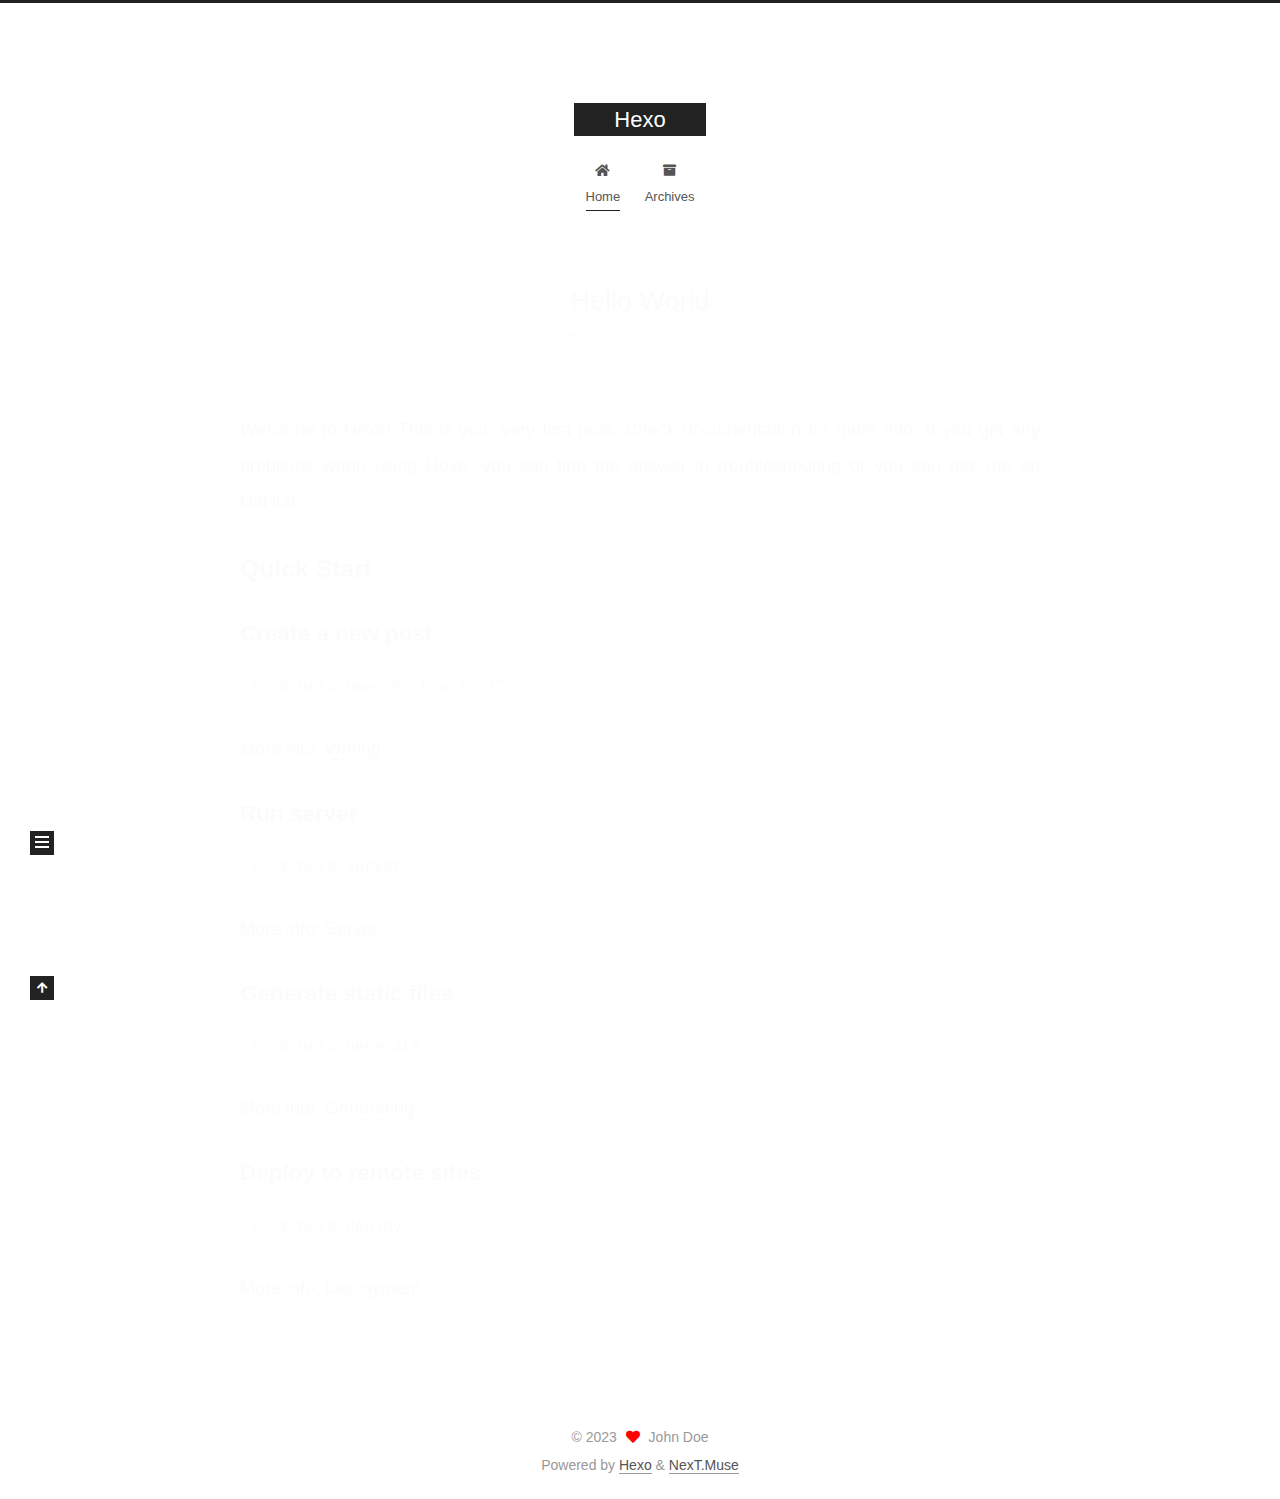
<file: index.html>
<!DOCTYPE html>
<html lang="en">
<head>
  <meta charset="UTF-8">
<meta name="viewport" content="width=device-width, initial-scale=1, maximum-scale=2">
<meta name="theme-color" content="#222">
<meta name="generator" content="Hexo 6.3.0">
  <link rel="apple-touch-icon" sizes="180x180" href="/images/apple-touch-icon-next.png">
  <link rel="icon" type="image/png" sizes="32x32" href="/images/favicon-32x32-next.png">
  <link rel="icon" type="image/png" sizes="16x16" href="/images/favicon-16x16-next.png">
  <link rel="mask-icon" href="/images/logo.svg" color="#222">

<link rel="stylesheet" href="/css/main.css">


<link rel="stylesheet" href="/lib/font-awesome/css/all.min.css">

<script id="hexo-configurations">
    var NexT = window.NexT || {};
    var CONFIG = {"hostname":"example.com","root":"/","scheme":"Muse","version":"7.8.0","exturl":false,"sidebar":{"position":"left","display":"post","padding":18,"offset":12,"onmobile":false},"copycode":{"enable":false,"show_result":false,"style":null},"back2top":{"enable":true,"sidebar":false,"scrollpercent":false},"bookmark":{"enable":false,"color":"#222","save":"auto"},"fancybox":false,"mediumzoom":false,"lazyload":false,"pangu":false,"comments":{"style":"tabs","active":null,"storage":true,"lazyload":false,"nav":null},"algolia":{"hits":{"per_page":10},"labels":{"input_placeholder":"Search for Posts","hits_empty":"We didn't find any results for the search: ${query}","hits_stats":"${hits} results found in ${time} ms"}},"localsearch":{"enable":false,"trigger":"auto","top_n_per_article":1,"unescape":false,"preload":false},"motion":{"enable":true,"async":false,"transition":{"post_block":"fadeIn","post_header":"slideDownIn","post_body":"slideDownIn","coll_header":"slideLeftIn","sidebar":"slideUpIn"}}};
  </script>

  <meta property="og:type" content="website">
<meta property="og:title" content="Hexo">
<meta property="og:url" content="http://example.com/index.html">
<meta property="og:site_name" content="Hexo">
<meta property="og:locale" content="en_US">
<meta property="article:author" content="John Doe">
<meta name="twitter:card" content="summary">

<link rel="canonical" href="http://example.com/">


<script id="page-configurations">
  // https://hexo.io/docs/variables.html
  CONFIG.page = {
    sidebar: "",
    isHome : true,
    isPost : false,
    lang   : 'en'
  };
</script>

  <title>Hexo</title>
  






  <noscript>
  <style>
  .use-motion .brand,
  .use-motion .menu-item,
  .sidebar-inner,
  .use-motion .post-block,
  .use-motion .pagination,
  .use-motion .comments,
  .use-motion .post-header,
  .use-motion .post-body,
  .use-motion .collection-header { opacity: initial; }

  .use-motion .site-title,
  .use-motion .site-subtitle {
    opacity: initial;
    top: initial;
  }

  .use-motion .logo-line-before i { left: initial; }
  .use-motion .logo-line-after i { right: initial; }
  </style>
</noscript>

</head>

<body itemscope itemtype="http://schema.org/WebPage">
  <div class="container use-motion">
    <div class="headband"></div>

    <header class="header" itemscope itemtype="http://schema.org/WPHeader">
      <div class="header-inner"><div class="site-brand-container">
  <div class="site-nav-toggle">
    <div class="toggle" aria-label="Toggle navigation bar">
      <span class="toggle-line toggle-line-first"></span>
      <span class="toggle-line toggle-line-middle"></span>
      <span class="toggle-line toggle-line-last"></span>
    </div>
  </div>

  <div class="site-meta">

    <a href="/" class="brand" rel="start">
      <span class="logo-line-before"><i></i></span>
      <h1 class="site-title">Hexo</h1>
      <span class="logo-line-after"><i></i></span>
    </a>
  </div>

  <div class="site-nav-right">
    <div class="toggle popup-trigger">
    </div>
  </div>
</div>




<nav class="site-nav">
  <ul id="menu" class="main-menu menu">
        <li class="menu-item menu-item-home">

    <a href="/" rel="section"><i class="fa fa-home fa-fw"></i>Home</a>

  </li>
        <li class="menu-item menu-item-archives">

    <a href="/archives/" rel="section"><i class="fa fa-archive fa-fw"></i>Archives</a>

  </li>
  </ul>
</nav>




</div>
    </header>

    
  <div class="back-to-top">
    <i class="fa fa-arrow-up"></i>
    <span>0%</span>
  </div>


    <main class="main">
      <div class="main-inner">
        <div class="content-wrap">
          

          <div class="content index posts-expand">
            
      
  
  
  <article itemscope itemtype="http://schema.org/Article" class="post-block" lang="en">
    <link itemprop="mainEntityOfPage" href="http://example.com/2023/04/06/hello-world/">

    <span hidden itemprop="author" itemscope itemtype="http://schema.org/Person">
      <meta itemprop="image" content="/images/avatar.gif">
      <meta itemprop="name" content="John Doe">
      <meta itemprop="description" content="">
    </span>

    <span hidden itemprop="publisher" itemscope itemtype="http://schema.org/Organization">
      <meta itemprop="name" content="Hexo">
    </span>
      <header class="post-header">
        <h2 class="post-title" itemprop="name headline">
          
            <a href="/2023/04/06/hello-world/" class="post-title-link" itemprop="url">Hello World</a>
        </h2>

        <div class="post-meta">
            <span class="post-meta-item">
              <span class="post-meta-item-icon">
                <i class="far fa-calendar"></i>
              </span>
              <span class="post-meta-item-text">Posted on</span>

              <time title="Created: 2023-04-06 21:07:30" itemprop="dateCreated datePublished" datetime="2023-04-06T21:07:30+08:00">2023-04-06</time>
            </span>

          

        </div>
      </header>

    
    
    
    <div class="post-body" itemprop="articleBody">

      
          <p>Welcome to <a target="_blank" rel="noopener" href="https://hexo.io/">Hexo</a>! This is your very first post. Check <a target="_blank" rel="noopener" href="https://hexo.io/docs/">documentation</a> for more info. If you get any problems when using Hexo, you can find the answer in <a target="_blank" rel="noopener" href="https://hexo.io/docs/troubleshooting.html">troubleshooting</a> or you can ask me on <a target="_blank" rel="noopener" href="https://github.com/hexojs/hexo/issues">GitHub</a>.</p>
<h2 id="Quick-Start"><a href="#Quick-Start" class="headerlink" title="Quick Start"></a>Quick Start</h2><h3 id="Create-a-new-post"><a href="#Create-a-new-post" class="headerlink" title="Create a new post"></a>Create a new post</h3><figure class="highlight bash"><table><tr><td class="gutter"><pre><span class="line">1</span><br></pre></td><td class="code"><pre><span class="line">$ hexo new <span class="string">&quot;My New Post&quot;</span></span><br></pre></td></tr></table></figure>

<p>More info: <a target="_blank" rel="noopener" href="https://hexo.io/docs/writing.html">Writing</a></p>
<h3 id="Run-server"><a href="#Run-server" class="headerlink" title="Run server"></a>Run server</h3><figure class="highlight bash"><table><tr><td class="gutter"><pre><span class="line">1</span><br></pre></td><td class="code"><pre><span class="line">$ hexo server</span><br></pre></td></tr></table></figure>

<p>More info: <a target="_blank" rel="noopener" href="https://hexo.io/docs/server.html">Server</a></p>
<h3 id="Generate-static-files"><a href="#Generate-static-files" class="headerlink" title="Generate static files"></a>Generate static files</h3><figure class="highlight bash"><table><tr><td class="gutter"><pre><span class="line">1</span><br></pre></td><td class="code"><pre><span class="line">$ hexo generate</span><br></pre></td></tr></table></figure>

<p>More info: <a target="_blank" rel="noopener" href="https://hexo.io/docs/generating.html">Generating</a></p>
<h3 id="Deploy-to-remote-sites"><a href="#Deploy-to-remote-sites" class="headerlink" title="Deploy to remote sites"></a>Deploy to remote sites</h3><figure class="highlight bash"><table><tr><td class="gutter"><pre><span class="line">1</span><br></pre></td><td class="code"><pre><span class="line">$ hexo deploy</span><br></pre></td></tr></table></figure>

<p>More info: <a target="_blank" rel="noopener" href="https://hexo.io/docs/one-command-deployment.html">Deployment</a></p>

      
    </div>

    
    
    
      <footer class="post-footer">
        <div class="post-eof"></div>
      </footer>
  </article>
  
  
  


  



          </div>
          

<script>
  window.addEventListener('tabs:register', () => {
    let { activeClass } = CONFIG.comments;
    if (CONFIG.comments.storage) {
      activeClass = localStorage.getItem('comments_active') || activeClass;
    }
    if (activeClass) {
      let activeTab = document.querySelector(`a[href="#comment-${activeClass}"]`);
      if (activeTab) {
        activeTab.click();
      }
    }
  });
  if (CONFIG.comments.storage) {
    window.addEventListener('tabs:click', event => {
      if (!event.target.matches('.tabs-comment .tab-content .tab-pane')) return;
      let commentClass = event.target.classList[1];
      localStorage.setItem('comments_active', commentClass);
    });
  }
</script>

        </div>
          
  
  <div class="toggle sidebar-toggle">
    <span class="toggle-line toggle-line-first"></span>
    <span class="toggle-line toggle-line-middle"></span>
    <span class="toggle-line toggle-line-last"></span>
  </div>

  <aside class="sidebar">
    <div class="sidebar-inner">

      <ul class="sidebar-nav motion-element">
        <li class="sidebar-nav-toc">
          Table of Contents
        </li>
        <li class="sidebar-nav-overview">
          Overview
        </li>
      </ul>

      <!--noindex-->
      <div class="post-toc-wrap sidebar-panel">
      </div>
      <!--/noindex-->

      <div class="site-overview-wrap sidebar-panel">
        <div class="site-author motion-element" itemprop="author" itemscope itemtype="http://schema.org/Person">
  <p class="site-author-name" itemprop="name">John Doe</p>
  <div class="site-description" itemprop="description"></div>
</div>
<div class="site-state-wrap motion-element">
  <nav class="site-state">
      <div class="site-state-item site-state-posts">
          <a href="/archives/">
        
          <span class="site-state-item-count">1</span>
          <span class="site-state-item-name">posts</span>
        </a>
      </div>
  </nav>
</div>



      </div>

    </div>
  </aside>
  <div id="sidebar-dimmer"></div>


      </div>
    </main>

    <footer class="footer">
      <div class="footer-inner">
        

        

<div class="copyright">
  
  &copy; 
  <span itemprop="copyrightYear">2023</span>
  <span class="with-love">
    <i class="fa fa-heart"></i>
  </span>
  <span class="author" itemprop="copyrightHolder">John Doe</span>
</div>
  <div class="powered-by">Powered by <a href="https://hexo.io/" class="theme-link" rel="noopener" target="_blank">Hexo</a> & <a href="https://muse.theme-next.org/" class="theme-link" rel="noopener" target="_blank">NexT.Muse</a>
  </div>

        








      </div>
    </footer>
  </div>

  
  <script src="/lib/anime.min.js"></script>
  <script src="/lib/velocity/velocity.min.js"></script>
  <script src="/lib/velocity/velocity.ui.min.js"></script>

<script src="/js/utils.js"></script>

<script src="/js/motion.js"></script>


<script src="/js/schemes/muse.js"></script>


<script src="/js/next-boot.js"></script>




  















  

  

</body>
</html>
</file>
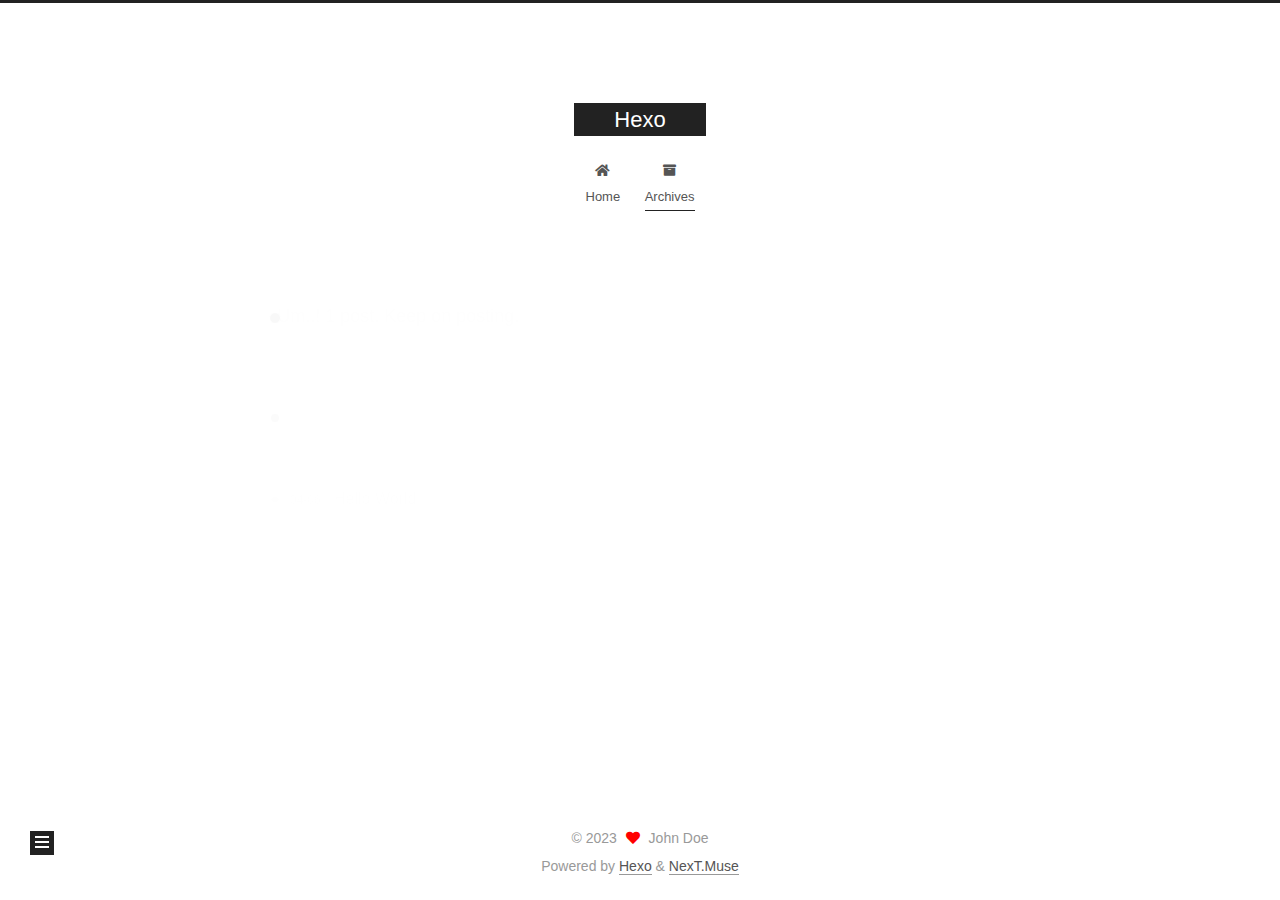
<file: archives/index.html>
<!DOCTYPE html>
<html lang="en">
<head>
  <meta charset="UTF-8">
<meta name="viewport" content="width=device-width, initial-scale=1, maximum-scale=2">
<meta name="theme-color" content="#222">
<meta name="generator" content="Hexo 6.3.0">
  <link rel="apple-touch-icon" sizes="180x180" href="/images/apple-touch-icon-next.png">
  <link rel="icon" type="image/png" sizes="32x32" href="/images/favicon-32x32-next.png">
  <link rel="icon" type="image/png" sizes="16x16" href="/images/favicon-16x16-next.png">
  <link rel="mask-icon" href="/images/logo.svg" color="#222">

<link rel="stylesheet" href="/css/main.css">


<link rel="stylesheet" href="/lib/font-awesome/css/all.min.css">

<script id="hexo-configurations">
    var NexT = window.NexT || {};
    var CONFIG = {"hostname":"example.com","root":"/","scheme":"Muse","version":"7.8.0","exturl":false,"sidebar":{"position":"left","display":"post","padding":18,"offset":12,"onmobile":false},"copycode":{"enable":false,"show_result":false,"style":null},"back2top":{"enable":true,"sidebar":false,"scrollpercent":false},"bookmark":{"enable":false,"color":"#222","save":"auto"},"fancybox":false,"mediumzoom":false,"lazyload":false,"pangu":false,"comments":{"style":"tabs","active":null,"storage":true,"lazyload":false,"nav":null},"algolia":{"hits":{"per_page":10},"labels":{"input_placeholder":"Search for Posts","hits_empty":"We didn't find any results for the search: ${query}","hits_stats":"${hits} results found in ${time} ms"}},"localsearch":{"enable":false,"trigger":"auto","top_n_per_article":1,"unescape":false,"preload":false},"motion":{"enable":true,"async":false,"transition":{"post_block":"fadeIn","post_header":"slideDownIn","post_body":"slideDownIn","coll_header":"slideLeftIn","sidebar":"slideUpIn"}}};
  </script>

  <meta property="og:type" content="website">
<meta property="og:title" content="Hexo">
<meta property="og:url" content="http://example.com/archives/index.html">
<meta property="og:site_name" content="Hexo">
<meta property="og:locale" content="en_US">
<meta property="article:author" content="John Doe">
<meta name="twitter:card" content="summary">

<link rel="canonical" href="http://example.com/archives/">


<script id="page-configurations">
  // https://hexo.io/docs/variables.html
  CONFIG.page = {
    sidebar: "",
    isHome : false,
    isPost : false,
    lang   : 'en'
  };
</script>

  <title>Archive | Hexo</title>
  






  <noscript>
  <style>
  .use-motion .brand,
  .use-motion .menu-item,
  .sidebar-inner,
  .use-motion .post-block,
  .use-motion .pagination,
  .use-motion .comments,
  .use-motion .post-header,
  .use-motion .post-body,
  .use-motion .collection-header { opacity: initial; }

  .use-motion .site-title,
  .use-motion .site-subtitle {
    opacity: initial;
    top: initial;
  }

  .use-motion .logo-line-before i { left: initial; }
  .use-motion .logo-line-after i { right: initial; }
  </style>
</noscript>

</head>

<body itemscope itemtype="http://schema.org/WebPage">
  <div class="container use-motion">
    <div class="headband"></div>

    <header class="header" itemscope itemtype="http://schema.org/WPHeader">
      <div class="header-inner"><div class="site-brand-container">
  <div class="site-nav-toggle">
    <div class="toggle" aria-label="Toggle navigation bar">
      <span class="toggle-line toggle-line-first"></span>
      <span class="toggle-line toggle-line-middle"></span>
      <span class="toggle-line toggle-line-last"></span>
    </div>
  </div>

  <div class="site-meta">

    <a href="/" class="brand" rel="start">
      <span class="logo-line-before"><i></i></span>
      <h1 class="site-title">Hexo</h1>
      <span class="logo-line-after"><i></i></span>
    </a>
  </div>

  <div class="site-nav-right">
    <div class="toggle popup-trigger">
    </div>
  </div>
</div>




<nav class="site-nav">
  <ul id="menu" class="main-menu menu">
        <li class="menu-item menu-item-home">

    <a href="/" rel="section"><i class="fa fa-home fa-fw"></i>Home</a>

  </li>
        <li class="menu-item menu-item-archives">

    <a href="/archives/" rel="section"><i class="fa fa-archive fa-fw"></i>Archives</a>

  </li>
  </ul>
</nav>




</div>
    </header>

    
  <div class="back-to-top">
    <i class="fa fa-arrow-up"></i>
    <span>0%</span>
  </div>


    <main class="main">
      <div class="main-inner">
        <div class="content-wrap">
          

          <div class="content archive">
            

  
  
  
  <div class="post-block">
    <div class="posts-collapse">
      <div class="collection-title">
        <span class="collection-header">Um..! 1 post. Keep on posting.</span>
      </div>

      
    <div class="collection-year">
      <span class="collection-header">2023</span>
    </div>

  <article itemscope itemtype="http://schema.org/Article">
    <header class="post-header">

      <div class="post-meta">
        <time itemprop="dateCreated"
              datetime="2023-04-06T21:07:30+08:00"
              content="2023-04-06">
          04-06
        </time>
      </div>

      <div class="post-title">
          <a class="post-title-link" href="/2023/04/06/hello-world/" itemprop="url">
            <span itemprop="name">Hello World</span>
          </a>
      </div>

    </header>
  </article>


    </div>
  </div>
  
  
  

  



          </div>
          

<script>
  window.addEventListener('tabs:register', () => {
    let { activeClass } = CONFIG.comments;
    if (CONFIG.comments.storage) {
      activeClass = localStorage.getItem('comments_active') || activeClass;
    }
    if (activeClass) {
      let activeTab = document.querySelector(`a[href="#comment-${activeClass}"]`);
      if (activeTab) {
        activeTab.click();
      }
    }
  });
  if (CONFIG.comments.storage) {
    window.addEventListener('tabs:click', event => {
      if (!event.target.matches('.tabs-comment .tab-content .tab-pane')) return;
      let commentClass = event.target.classList[1];
      localStorage.setItem('comments_active', commentClass);
    });
  }
</script>

        </div>
          
  
  <div class="toggle sidebar-toggle">
    <span class="toggle-line toggle-line-first"></span>
    <span class="toggle-line toggle-line-middle"></span>
    <span class="toggle-line toggle-line-last"></span>
  </div>

  <aside class="sidebar">
    <div class="sidebar-inner">

      <ul class="sidebar-nav motion-element">
        <li class="sidebar-nav-toc">
          Table of Contents
        </li>
        <li class="sidebar-nav-overview">
          Overview
        </li>
      </ul>

      <!--noindex-->
      <div class="post-toc-wrap sidebar-panel">
      </div>
      <!--/noindex-->

      <div class="site-overview-wrap sidebar-panel">
        <div class="site-author motion-element" itemprop="author" itemscope itemtype="http://schema.org/Person">
  <p class="site-author-name" itemprop="name">John Doe</p>
  <div class="site-description" itemprop="description"></div>
</div>
<div class="site-state-wrap motion-element">
  <nav class="site-state">
      <div class="site-state-item site-state-posts">
          <a href="/archives/">
        
          <span class="site-state-item-count">1</span>
          <span class="site-state-item-name">posts</span>
        </a>
      </div>
  </nav>
</div>



      </div>

    </div>
  </aside>
  <div id="sidebar-dimmer"></div>


      </div>
    </main>

    <footer class="footer">
      <div class="footer-inner">
        

        

<div class="copyright">
  
  &copy; 
  <span itemprop="copyrightYear">2023</span>
  <span class="with-love">
    <i class="fa fa-heart"></i>
  </span>
  <span class="author" itemprop="copyrightHolder">John Doe</span>
</div>
  <div class="powered-by">Powered by <a href="https://hexo.io/" class="theme-link" rel="noopener" target="_blank">Hexo</a> & <a href="https://muse.theme-next.org/" class="theme-link" rel="noopener" target="_blank">NexT.Muse</a>
  </div>

        








      </div>
    </footer>
  </div>

  
  <script src="/lib/anime.min.js"></script>
  <script src="/lib/velocity/velocity.min.js"></script>
  <script src="/lib/velocity/velocity.ui.min.js"></script>

<script src="/js/utils.js"></script>

<script src="/js/motion.js"></script>


<script src="/js/schemes/muse.js"></script>


<script src="/js/next-boot.js"></script>




  















  

  

</body>
</html>
</file>
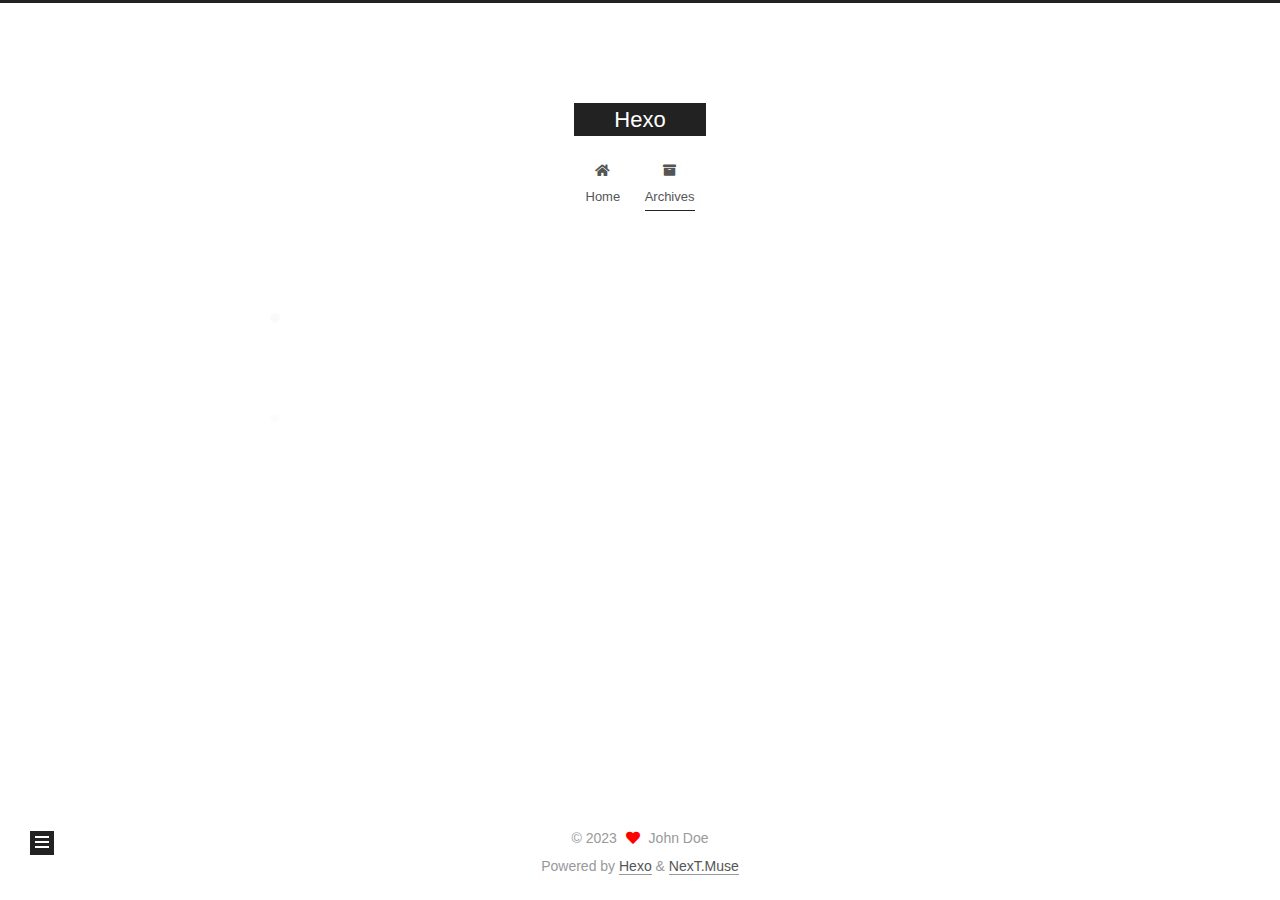
<file: archives/2023/index.html>
<!DOCTYPE html>
<html lang="en">
<head>
  <meta charset="UTF-8">
<meta name="viewport" content="width=device-width, initial-scale=1, maximum-scale=2">
<meta name="theme-color" content="#222">
<meta name="generator" content="Hexo 6.3.0">
  <link rel="apple-touch-icon" sizes="180x180" href="/images/apple-touch-icon-next.png">
  <link rel="icon" type="image/png" sizes="32x32" href="/images/favicon-32x32-next.png">
  <link rel="icon" type="image/png" sizes="16x16" href="/images/favicon-16x16-next.png">
  <link rel="mask-icon" href="/images/logo.svg" color="#222">

<link rel="stylesheet" href="/css/main.css">


<link rel="stylesheet" href="/lib/font-awesome/css/all.min.css">

<script id="hexo-configurations">
    var NexT = window.NexT || {};
    var CONFIG = {"hostname":"example.com","root":"/","scheme":"Muse","version":"7.8.0","exturl":false,"sidebar":{"position":"left","display":"post","padding":18,"offset":12,"onmobile":false},"copycode":{"enable":false,"show_result":false,"style":null},"back2top":{"enable":true,"sidebar":false,"scrollpercent":false},"bookmark":{"enable":false,"color":"#222","save":"auto"},"fancybox":false,"mediumzoom":false,"lazyload":false,"pangu":false,"comments":{"style":"tabs","active":null,"storage":true,"lazyload":false,"nav":null},"algolia":{"hits":{"per_page":10},"labels":{"input_placeholder":"Search for Posts","hits_empty":"We didn't find any results for the search: ${query}","hits_stats":"${hits} results found in ${time} ms"}},"localsearch":{"enable":false,"trigger":"auto","top_n_per_article":1,"unescape":false,"preload":false},"motion":{"enable":true,"async":false,"transition":{"post_block":"fadeIn","post_header":"slideDownIn","post_body":"slideDownIn","coll_header":"slideLeftIn","sidebar":"slideUpIn"}}};
  </script>

  <meta property="og:type" content="website">
<meta property="og:title" content="Hexo">
<meta property="og:url" content="http://example.com/archives/2023/index.html">
<meta property="og:site_name" content="Hexo">
<meta property="og:locale" content="en_US">
<meta property="article:author" content="John Doe">
<meta name="twitter:card" content="summary">

<link rel="canonical" href="http://example.com/archives/2023/">


<script id="page-configurations">
  // https://hexo.io/docs/variables.html
  CONFIG.page = {
    sidebar: "",
    isHome : false,
    isPost : false,
    lang   : 'en'
  };
</script>

  <title>Archive | Hexo</title>
  






  <noscript>
  <style>
  .use-motion .brand,
  .use-motion .menu-item,
  .sidebar-inner,
  .use-motion .post-block,
  .use-motion .pagination,
  .use-motion .comments,
  .use-motion .post-header,
  .use-motion .post-body,
  .use-motion .collection-header { opacity: initial; }

  .use-motion .site-title,
  .use-motion .site-subtitle {
    opacity: initial;
    top: initial;
  }

  .use-motion .logo-line-before i { left: initial; }
  .use-motion .logo-line-after i { right: initial; }
  </style>
</noscript>

</head>

<body itemscope itemtype="http://schema.org/WebPage">
  <div class="container use-motion">
    <div class="headband"></div>

    <header class="header" itemscope itemtype="http://schema.org/WPHeader">
      <div class="header-inner"><div class="site-brand-container">
  <div class="site-nav-toggle">
    <div class="toggle" aria-label="Toggle navigation bar">
      <span class="toggle-line toggle-line-first"></span>
      <span class="toggle-line toggle-line-middle"></span>
      <span class="toggle-line toggle-line-last"></span>
    </div>
  </div>

  <div class="site-meta">

    <a href="/" class="brand" rel="start">
      <span class="logo-line-before"><i></i></span>
      <h1 class="site-title">Hexo</h1>
      <span class="logo-line-after"><i></i></span>
    </a>
  </div>

  <div class="site-nav-right">
    <div class="toggle popup-trigger">
    </div>
  </div>
</div>




<nav class="site-nav">
  <ul id="menu" class="main-menu menu">
        <li class="menu-item menu-item-home">

    <a href="/" rel="section"><i class="fa fa-home fa-fw"></i>Home</a>

  </li>
        <li class="menu-item menu-item-archives">

    <a href="/archives/" rel="section"><i class="fa fa-archive fa-fw"></i>Archives</a>

  </li>
  </ul>
</nav>




</div>
    </header>

    
  <div class="back-to-top">
    <i class="fa fa-arrow-up"></i>
    <span>0%</span>
  </div>


    <main class="main">
      <div class="main-inner">
        <div class="content-wrap">
          

          <div class="content archive">
            

  
  
  
  <div class="post-block">
    <div class="posts-collapse">
      <div class="collection-title">
        <span class="collection-header">Um..! 1 post. Keep on posting.</span>
      </div>

      
    <div class="collection-year">
      <span class="collection-header">2023</span>
    </div>

  <article itemscope itemtype="http://schema.org/Article">
    <header class="post-header">

      <div class="post-meta">
        <time itemprop="dateCreated"
              datetime="2023-04-06T21:07:30+08:00"
              content="2023-04-06">
          04-06
        </time>
      </div>

      <div class="post-title">
          <a class="post-title-link" href="/2023/04/06/hello-world/" itemprop="url">
            <span itemprop="name">Hello World</span>
          </a>
      </div>

    </header>
  </article>


    </div>
  </div>
  
  
  

  



          </div>
          

<script>
  window.addEventListener('tabs:register', () => {
    let { activeClass } = CONFIG.comments;
    if (CONFIG.comments.storage) {
      activeClass = localStorage.getItem('comments_active') || activeClass;
    }
    if (activeClass) {
      let activeTab = document.querySelector(`a[href="#comment-${activeClass}"]`);
      if (activeTab) {
        activeTab.click();
      }
    }
  });
  if (CONFIG.comments.storage) {
    window.addEventListener('tabs:click', event => {
      if (!event.target.matches('.tabs-comment .tab-content .tab-pane')) return;
      let commentClass = event.target.classList[1];
      localStorage.setItem('comments_active', commentClass);
    });
  }
</script>

        </div>
          
  
  <div class="toggle sidebar-toggle">
    <span class="toggle-line toggle-line-first"></span>
    <span class="toggle-line toggle-line-middle"></span>
    <span class="toggle-line toggle-line-last"></span>
  </div>

  <aside class="sidebar">
    <div class="sidebar-inner">

      <ul class="sidebar-nav motion-element">
        <li class="sidebar-nav-toc">
          Table of Contents
        </li>
        <li class="sidebar-nav-overview">
          Overview
        </li>
      </ul>

      <!--noindex-->
      <div class="post-toc-wrap sidebar-panel">
      </div>
      <!--/noindex-->

      <div class="site-overview-wrap sidebar-panel">
        <div class="site-author motion-element" itemprop="author" itemscope itemtype="http://schema.org/Person">
  <p class="site-author-name" itemprop="name">John Doe</p>
  <div class="site-description" itemprop="description"></div>
</div>
<div class="site-state-wrap motion-element">
  <nav class="site-state">
      <div class="site-state-item site-state-posts">
          <a href="/archives/">
        
          <span class="site-state-item-count">1</span>
          <span class="site-state-item-name">posts</span>
        </a>
      </div>
  </nav>
</div>



      </div>

    </div>
  </aside>
  <div id="sidebar-dimmer"></div>


      </div>
    </main>

    <footer class="footer">
      <div class="footer-inner">
        

        

<div class="copyright">
  
  &copy; 
  <span itemprop="copyrightYear">2023</span>
  <span class="with-love">
    <i class="fa fa-heart"></i>
  </span>
  <span class="author" itemprop="copyrightHolder">John Doe</span>
</div>
  <div class="powered-by">Powered by <a href="https://hexo.io/" class="theme-link" rel="noopener" target="_blank">Hexo</a> & <a href="https://muse.theme-next.org/" class="theme-link" rel="noopener" target="_blank">NexT.Muse</a>
  </div>

        








      </div>
    </footer>
  </div>

  
  <script src="/lib/anime.min.js"></script>
  <script src="/lib/velocity/velocity.min.js"></script>
  <script src="/lib/velocity/velocity.ui.min.js"></script>

<script src="/js/utils.js"></script>

<script src="/js/motion.js"></script>


<script src="/js/schemes/muse.js"></script>


<script src="/js/next-boot.js"></script>




  















  

  

</body>
</html>
</file>
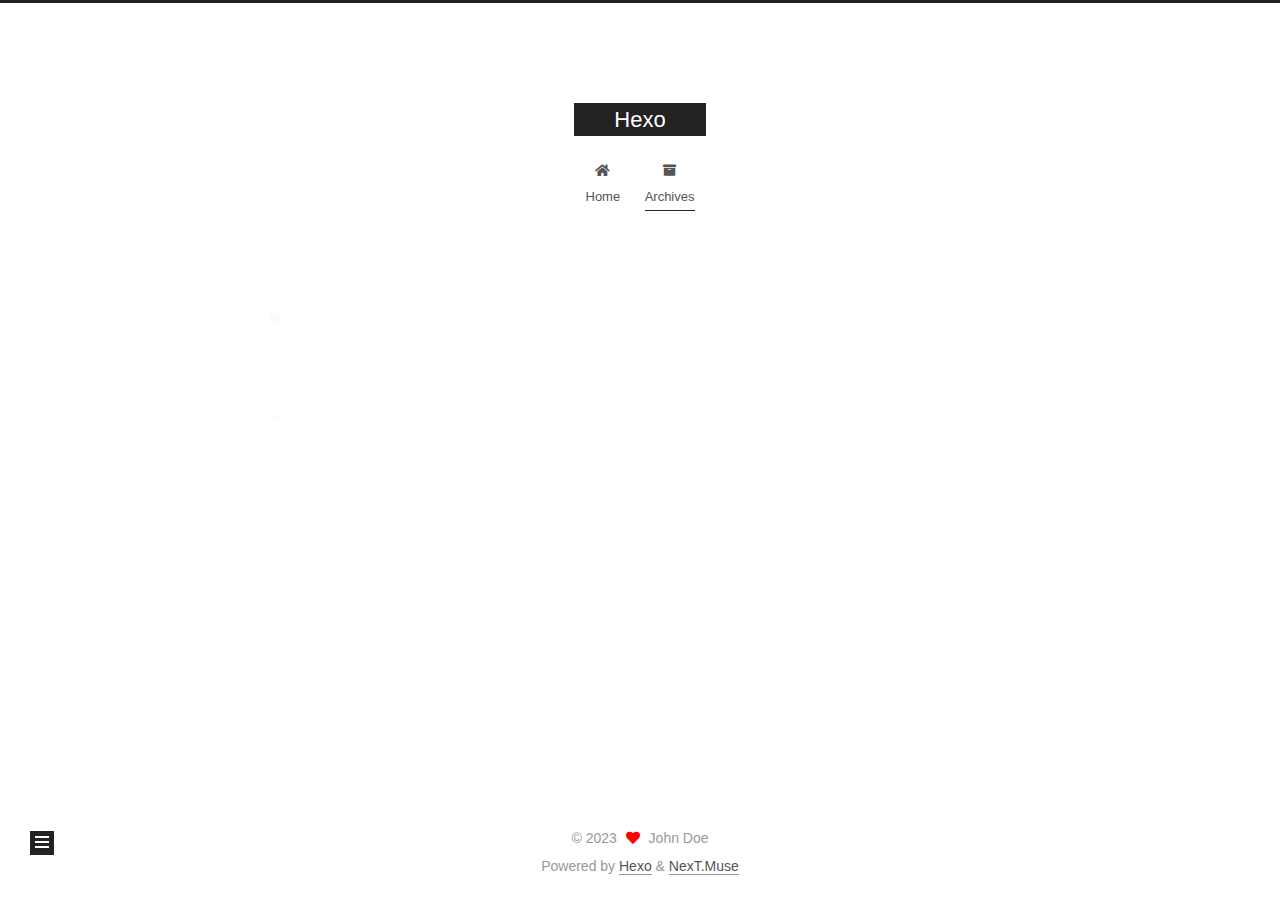
<file: archives/2023/04/index.html>
<!DOCTYPE html>
<html lang="en">
<head>
  <meta charset="UTF-8">
<meta name="viewport" content="width=device-width, initial-scale=1, maximum-scale=2">
<meta name="theme-color" content="#222">
<meta name="generator" content="Hexo 6.3.0">
  <link rel="apple-touch-icon" sizes="180x180" href="/images/apple-touch-icon-next.png">
  <link rel="icon" type="image/png" sizes="32x32" href="/images/favicon-32x32-next.png">
  <link rel="icon" type="image/png" sizes="16x16" href="/images/favicon-16x16-next.png">
  <link rel="mask-icon" href="/images/logo.svg" color="#222">

<link rel="stylesheet" href="/css/main.css">


<link rel="stylesheet" href="/lib/font-awesome/css/all.min.css">

<script id="hexo-configurations">
    var NexT = window.NexT || {};
    var CONFIG = {"hostname":"example.com","root":"/","scheme":"Muse","version":"7.8.0","exturl":false,"sidebar":{"position":"left","display":"post","padding":18,"offset":12,"onmobile":false},"copycode":{"enable":false,"show_result":false,"style":null},"back2top":{"enable":true,"sidebar":false,"scrollpercent":false},"bookmark":{"enable":false,"color":"#222","save":"auto"},"fancybox":false,"mediumzoom":false,"lazyload":false,"pangu":false,"comments":{"style":"tabs","active":null,"storage":true,"lazyload":false,"nav":null},"algolia":{"hits":{"per_page":10},"labels":{"input_placeholder":"Search for Posts","hits_empty":"We didn't find any results for the search: ${query}","hits_stats":"${hits} results found in ${time} ms"}},"localsearch":{"enable":false,"trigger":"auto","top_n_per_article":1,"unescape":false,"preload":false},"motion":{"enable":true,"async":false,"transition":{"post_block":"fadeIn","post_header":"slideDownIn","post_body":"slideDownIn","coll_header":"slideLeftIn","sidebar":"slideUpIn"}}};
  </script>

  <meta property="og:type" content="website">
<meta property="og:title" content="Hexo">
<meta property="og:url" content="http://example.com/archives/2023/04/index.html">
<meta property="og:site_name" content="Hexo">
<meta property="og:locale" content="en_US">
<meta property="article:author" content="John Doe">
<meta name="twitter:card" content="summary">

<link rel="canonical" href="http://example.com/archives/2023/04/">


<script id="page-configurations">
  // https://hexo.io/docs/variables.html
  CONFIG.page = {
    sidebar: "",
    isHome : false,
    isPost : false,
    lang   : 'en'
  };
</script>

  <title>Archive | Hexo</title>
  






  <noscript>
  <style>
  .use-motion .brand,
  .use-motion .menu-item,
  .sidebar-inner,
  .use-motion .post-block,
  .use-motion .pagination,
  .use-motion .comments,
  .use-motion .post-header,
  .use-motion .post-body,
  .use-motion .collection-header { opacity: initial; }

  .use-motion .site-title,
  .use-motion .site-subtitle {
    opacity: initial;
    top: initial;
  }

  .use-motion .logo-line-before i { left: initial; }
  .use-motion .logo-line-after i { right: initial; }
  </style>
</noscript>

</head>

<body itemscope itemtype="http://schema.org/WebPage">
  <div class="container use-motion">
    <div class="headband"></div>

    <header class="header" itemscope itemtype="http://schema.org/WPHeader">
      <div class="header-inner"><div class="site-brand-container">
  <div class="site-nav-toggle">
    <div class="toggle" aria-label="Toggle navigation bar">
      <span class="toggle-line toggle-line-first"></span>
      <span class="toggle-line toggle-line-middle"></span>
      <span class="toggle-line toggle-line-last"></span>
    </div>
  </div>

  <div class="site-meta">

    <a href="/" class="brand" rel="start">
      <span class="logo-line-before"><i></i></span>
      <h1 class="site-title">Hexo</h1>
      <span class="logo-line-after"><i></i></span>
    </a>
  </div>

  <div class="site-nav-right">
    <div class="toggle popup-trigger">
    </div>
  </div>
</div>




<nav class="site-nav">
  <ul id="menu" class="main-menu menu">
        <li class="menu-item menu-item-home">

    <a href="/" rel="section"><i class="fa fa-home fa-fw"></i>Home</a>

  </li>
        <li class="menu-item menu-item-archives">

    <a href="/archives/" rel="section"><i class="fa fa-archive fa-fw"></i>Archives</a>

  </li>
  </ul>
</nav>




</div>
    </header>

    
  <div class="back-to-top">
    <i class="fa fa-arrow-up"></i>
    <span>0%</span>
  </div>


    <main class="main">
      <div class="main-inner">
        <div class="content-wrap">
          

          <div class="content archive">
            

  
  
  
  <div class="post-block">
    <div class="posts-collapse">
      <div class="collection-title">
        <span class="collection-header">Um..! 1 post. Keep on posting.</span>
      </div>

      
    <div class="collection-year">
      <span class="collection-header">2023</span>
    </div>

  <article itemscope itemtype="http://schema.org/Article">
    <header class="post-header">

      <div class="post-meta">
        <time itemprop="dateCreated"
              datetime="2023-04-06T21:07:30+08:00"
              content="2023-04-06">
          04-06
        </time>
      </div>

      <div class="post-title">
          <a class="post-title-link" href="/2023/04/06/hello-world/" itemprop="url">
            <span itemprop="name">Hello World</span>
          </a>
      </div>

    </header>
  </article>


    </div>
  </div>
  
  
  

  



          </div>
          

<script>
  window.addEventListener('tabs:register', () => {
    let { activeClass } = CONFIG.comments;
    if (CONFIG.comments.storage) {
      activeClass = localStorage.getItem('comments_active') || activeClass;
    }
    if (activeClass) {
      let activeTab = document.querySelector(`a[href="#comment-${activeClass}"]`);
      if (activeTab) {
        activeTab.click();
      }
    }
  });
  if (CONFIG.comments.storage) {
    window.addEventListener('tabs:click', event => {
      if (!event.target.matches('.tabs-comment .tab-content .tab-pane')) return;
      let commentClass = event.target.classList[1];
      localStorage.setItem('comments_active', commentClass);
    });
  }
</script>

        </div>
          
  
  <div class="toggle sidebar-toggle">
    <span class="toggle-line toggle-line-first"></span>
    <span class="toggle-line toggle-line-middle"></span>
    <span class="toggle-line toggle-line-last"></span>
  </div>

  <aside class="sidebar">
    <div class="sidebar-inner">

      <ul class="sidebar-nav motion-element">
        <li class="sidebar-nav-toc">
          Table of Contents
        </li>
        <li class="sidebar-nav-overview">
          Overview
        </li>
      </ul>

      <!--noindex-->
      <div class="post-toc-wrap sidebar-panel">
      </div>
      <!--/noindex-->

      <div class="site-overview-wrap sidebar-panel">
        <div class="site-author motion-element" itemprop="author" itemscope itemtype="http://schema.org/Person">
  <p class="site-author-name" itemprop="name">John Doe</p>
  <div class="site-description" itemprop="description"></div>
</div>
<div class="site-state-wrap motion-element">
  <nav class="site-state">
      <div class="site-state-item site-state-posts">
          <a href="/archives/">
        
          <span class="site-state-item-count">1</span>
          <span class="site-state-item-name">posts</span>
        </a>
      </div>
  </nav>
</div>



      </div>

    </div>
  </aside>
  <div id="sidebar-dimmer"></div>


      </div>
    </main>

    <footer class="footer">
      <div class="footer-inner">
        

        

<div class="copyright">
  
  &copy; 
  <span itemprop="copyrightYear">2023</span>
  <span class="with-love">
    <i class="fa fa-heart"></i>
  </span>
  <span class="author" itemprop="copyrightHolder">John Doe</span>
</div>
  <div class="powered-by">Powered by <a href="https://hexo.io/" class="theme-link" rel="noopener" target="_blank">Hexo</a> & <a href="https://muse.theme-next.org/" class="theme-link" rel="noopener" target="_blank">NexT.Muse</a>
  </div>

        








      </div>
    </footer>
  </div>

  
  <script src="/lib/anime.min.js"></script>
  <script src="/lib/velocity/velocity.min.js"></script>
  <script src="/lib/velocity/velocity.ui.min.js"></script>

<script src="/js/utils.js"></script>

<script src="/js/motion.js"></script>


<script src="/js/schemes/muse.js"></script>


<script src="/js/next-boot.js"></script>




  















  

  

</body>
</html>
</file>
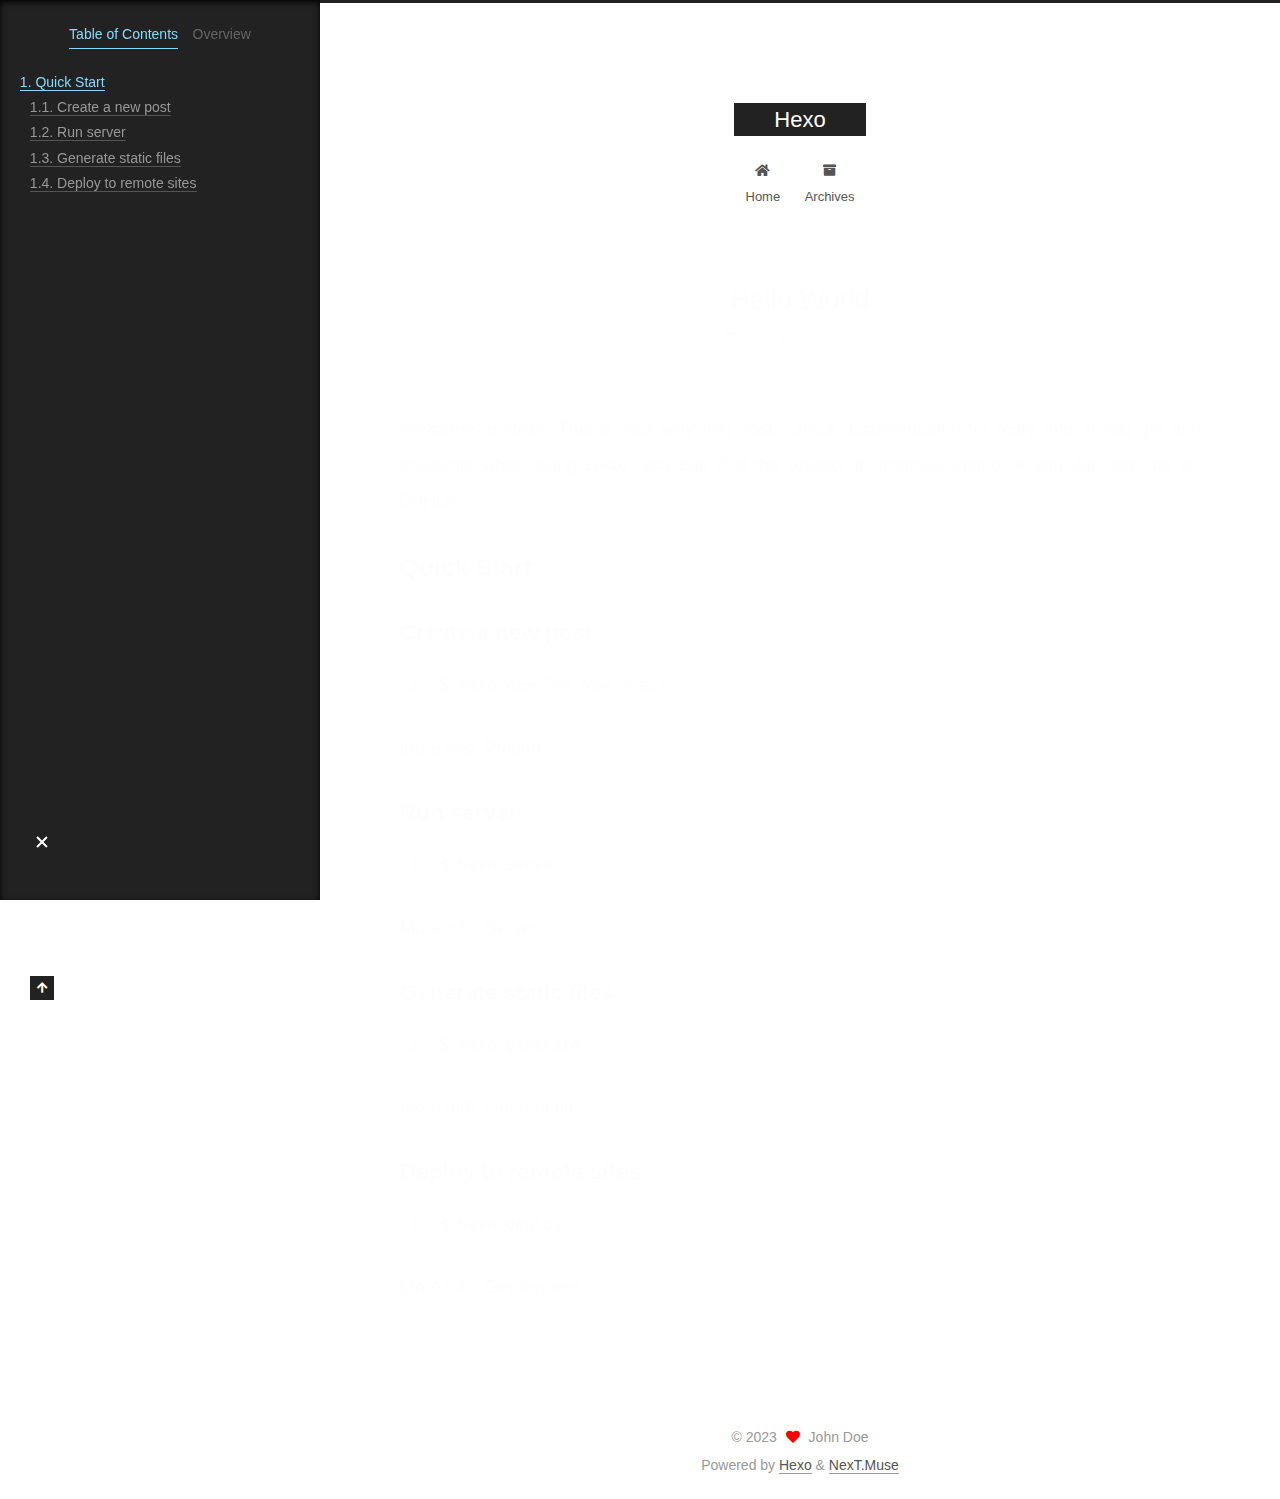
<file: 2023/04/06/hello-world/index.html>
<!DOCTYPE html>
<html lang="en">
<head>
  <meta charset="UTF-8">
<meta name="viewport" content="width=device-width, initial-scale=1, maximum-scale=2">
<meta name="theme-color" content="#222">
<meta name="generator" content="Hexo 6.3.0">
  <link rel="apple-touch-icon" sizes="180x180" href="/images/apple-touch-icon-next.png">
  <link rel="icon" type="image/png" sizes="32x32" href="/images/favicon-32x32-next.png">
  <link rel="icon" type="image/png" sizes="16x16" href="/images/favicon-16x16-next.png">
  <link rel="mask-icon" href="/images/logo.svg" color="#222">

<link rel="stylesheet" href="/css/main.css">


<link rel="stylesheet" href="/lib/font-awesome/css/all.min.css">

<script id="hexo-configurations">
    var NexT = window.NexT || {};
    var CONFIG = {"hostname":"example.com","root":"/","scheme":"Muse","version":"7.8.0","exturl":false,"sidebar":{"position":"left","display":"post","padding":18,"offset":12,"onmobile":false},"copycode":{"enable":false,"show_result":false,"style":null},"back2top":{"enable":true,"sidebar":false,"scrollpercent":false},"bookmark":{"enable":false,"color":"#222","save":"auto"},"fancybox":false,"mediumzoom":false,"lazyload":false,"pangu":false,"comments":{"style":"tabs","active":null,"storage":true,"lazyload":false,"nav":null},"algolia":{"hits":{"per_page":10},"labels":{"input_placeholder":"Search for Posts","hits_empty":"We didn't find any results for the search: ${query}","hits_stats":"${hits} results found in ${time} ms"}},"localsearch":{"enable":false,"trigger":"auto","top_n_per_article":1,"unescape":false,"preload":false},"motion":{"enable":true,"async":false,"transition":{"post_block":"fadeIn","post_header":"slideDownIn","post_body":"slideDownIn","coll_header":"slideLeftIn","sidebar":"slideUpIn"}}};
  </script>

  <meta name="description" content="Welcome to Hexo! This is your very first post. Check documentation for more info. If you get any problems when using Hexo, you can find the answer in troubleshooting or you can ask me on GitHub. Quick">
<meta property="og:type" content="article">
<meta property="og:title" content="Hello World">
<meta property="og:url" content="http://example.com/2023/04/06/hello-world/index.html">
<meta property="og:site_name" content="Hexo">
<meta property="og:description" content="Welcome to Hexo! This is your very first post. Check documentation for more info. If you get any problems when using Hexo, you can find the answer in troubleshooting or you can ask me on GitHub. Quick">
<meta property="og:locale" content="en_US">
<meta property="article:published_time" content="2023-04-06T13:07:30.090Z">
<meta property="article:modified_time" content="2023-04-06T13:07:30.090Z">
<meta property="article:author" content="John Doe">
<meta name="twitter:card" content="summary">

<link rel="canonical" href="http://example.com/2023/04/06/hello-world/">


<script id="page-configurations">
  // https://hexo.io/docs/variables.html
  CONFIG.page = {
    sidebar: "",
    isHome : false,
    isPost : true,
    lang   : 'en'
  };
</script>

  <title>Hello World | Hexo</title>
  






  <noscript>
  <style>
  .use-motion .brand,
  .use-motion .menu-item,
  .sidebar-inner,
  .use-motion .post-block,
  .use-motion .pagination,
  .use-motion .comments,
  .use-motion .post-header,
  .use-motion .post-body,
  .use-motion .collection-header { opacity: initial; }

  .use-motion .site-title,
  .use-motion .site-subtitle {
    opacity: initial;
    top: initial;
  }

  .use-motion .logo-line-before i { left: initial; }
  .use-motion .logo-line-after i { right: initial; }
  </style>
</noscript>

</head>

<body itemscope itemtype="http://schema.org/WebPage">
  <div class="container use-motion">
    <div class="headband"></div>

    <header class="header" itemscope itemtype="http://schema.org/WPHeader">
      <div class="header-inner"><div class="site-brand-container">
  <div class="site-nav-toggle">
    <div class="toggle" aria-label="Toggle navigation bar">
      <span class="toggle-line toggle-line-first"></span>
      <span class="toggle-line toggle-line-middle"></span>
      <span class="toggle-line toggle-line-last"></span>
    </div>
  </div>

  <div class="site-meta">

    <a href="/" class="brand" rel="start">
      <span class="logo-line-before"><i></i></span>
      <h1 class="site-title">Hexo</h1>
      <span class="logo-line-after"><i></i></span>
    </a>
  </div>

  <div class="site-nav-right">
    <div class="toggle popup-trigger">
    </div>
  </div>
</div>




<nav class="site-nav">
  <ul id="menu" class="main-menu menu">
        <li class="menu-item menu-item-home">

    <a href="/" rel="section"><i class="fa fa-home fa-fw"></i>Home</a>

  </li>
        <li class="menu-item menu-item-archives">

    <a href="/archives/" rel="section"><i class="fa fa-archive fa-fw"></i>Archives</a>

  </li>
  </ul>
</nav>




</div>
    </header>

    
  <div class="back-to-top">
    <i class="fa fa-arrow-up"></i>
    <span>0%</span>
  </div>


    <main class="main">
      <div class="main-inner">
        <div class="content-wrap">
          

          <div class="content post posts-expand">
            

    
  
  
  <article itemscope itemtype="http://schema.org/Article" class="post-block" lang="en">
    <link itemprop="mainEntityOfPage" href="http://example.com/2023/04/06/hello-world/">

    <span hidden itemprop="author" itemscope itemtype="http://schema.org/Person">
      <meta itemprop="image" content="/images/avatar.gif">
      <meta itemprop="name" content="John Doe">
      <meta itemprop="description" content="">
    </span>

    <span hidden itemprop="publisher" itemscope itemtype="http://schema.org/Organization">
      <meta itemprop="name" content="Hexo">
    </span>
      <header class="post-header">
        <h1 class="post-title" itemprop="name headline">
          Hello World
        </h1>

        <div class="post-meta">
            <span class="post-meta-item">
              <span class="post-meta-item-icon">
                <i class="far fa-calendar"></i>
              </span>
              <span class="post-meta-item-text">Posted on</span>

              <time title="Created: 2023-04-06 21:07:30" itemprop="dateCreated datePublished" datetime="2023-04-06T21:07:30+08:00">2023-04-06</time>
            </span>

          

        </div>
      </header>

    
    
    
    <div class="post-body" itemprop="articleBody">

      
        <p>Welcome to <a target="_blank" rel="noopener" href="https://hexo.io/">Hexo</a>! This is your very first post. Check <a target="_blank" rel="noopener" href="https://hexo.io/docs/">documentation</a> for more info. If you get any problems when using Hexo, you can find the answer in <a target="_blank" rel="noopener" href="https://hexo.io/docs/troubleshooting.html">troubleshooting</a> or you can ask me on <a target="_blank" rel="noopener" href="https://github.com/hexojs/hexo/issues">GitHub</a>.</p>
<h2 id="Quick-Start"><a href="#Quick-Start" class="headerlink" title="Quick Start"></a>Quick Start</h2><h3 id="Create-a-new-post"><a href="#Create-a-new-post" class="headerlink" title="Create a new post"></a>Create a new post</h3><figure class="highlight bash"><table><tr><td class="gutter"><pre><span class="line">1</span><br></pre></td><td class="code"><pre><span class="line">$ hexo new <span class="string">&quot;My New Post&quot;</span></span><br></pre></td></tr></table></figure>

<p>More info: <a target="_blank" rel="noopener" href="https://hexo.io/docs/writing.html">Writing</a></p>
<h3 id="Run-server"><a href="#Run-server" class="headerlink" title="Run server"></a>Run server</h3><figure class="highlight bash"><table><tr><td class="gutter"><pre><span class="line">1</span><br></pre></td><td class="code"><pre><span class="line">$ hexo server</span><br></pre></td></tr></table></figure>

<p>More info: <a target="_blank" rel="noopener" href="https://hexo.io/docs/server.html">Server</a></p>
<h3 id="Generate-static-files"><a href="#Generate-static-files" class="headerlink" title="Generate static files"></a>Generate static files</h3><figure class="highlight bash"><table><tr><td class="gutter"><pre><span class="line">1</span><br></pre></td><td class="code"><pre><span class="line">$ hexo generate</span><br></pre></td></tr></table></figure>

<p>More info: <a target="_blank" rel="noopener" href="https://hexo.io/docs/generating.html">Generating</a></p>
<h3 id="Deploy-to-remote-sites"><a href="#Deploy-to-remote-sites" class="headerlink" title="Deploy to remote sites"></a>Deploy to remote sites</h3><figure class="highlight bash"><table><tr><td class="gutter"><pre><span class="line">1</span><br></pre></td><td class="code"><pre><span class="line">$ hexo deploy</span><br></pre></td></tr></table></figure>

<p>More info: <a target="_blank" rel="noopener" href="https://hexo.io/docs/one-command-deployment.html">Deployment</a></p>

    </div>

    
    
    

      <footer class="post-footer">

        


        
      </footer>
    
  </article>
  
  
  



          </div>
          

<script>
  window.addEventListener('tabs:register', () => {
    let { activeClass } = CONFIG.comments;
    if (CONFIG.comments.storage) {
      activeClass = localStorage.getItem('comments_active') || activeClass;
    }
    if (activeClass) {
      let activeTab = document.querySelector(`a[href="#comment-${activeClass}"]`);
      if (activeTab) {
        activeTab.click();
      }
    }
  });
  if (CONFIG.comments.storage) {
    window.addEventListener('tabs:click', event => {
      if (!event.target.matches('.tabs-comment .tab-content .tab-pane')) return;
      let commentClass = event.target.classList[1];
      localStorage.setItem('comments_active', commentClass);
    });
  }
</script>

        </div>
          
  
  <div class="toggle sidebar-toggle">
    <span class="toggle-line toggle-line-first"></span>
    <span class="toggle-line toggle-line-middle"></span>
    <span class="toggle-line toggle-line-last"></span>
  </div>

  <aside class="sidebar">
    <div class="sidebar-inner">

      <ul class="sidebar-nav motion-element">
        <li class="sidebar-nav-toc">
          Table of Contents
        </li>
        <li class="sidebar-nav-overview">
          Overview
        </li>
      </ul>

      <!--noindex-->
      <div class="post-toc-wrap sidebar-panel">
          <div class="post-toc motion-element"><ol class="nav"><li class="nav-item nav-level-2"><a class="nav-link" href="#Quick-Start"><span class="nav-number">1.</span> <span class="nav-text">Quick Start</span></a><ol class="nav-child"><li class="nav-item nav-level-3"><a class="nav-link" href="#Create-a-new-post"><span class="nav-number">1.1.</span> <span class="nav-text">Create a new post</span></a></li><li class="nav-item nav-level-3"><a class="nav-link" href="#Run-server"><span class="nav-number">1.2.</span> <span class="nav-text">Run server</span></a></li><li class="nav-item nav-level-3"><a class="nav-link" href="#Generate-static-files"><span class="nav-number">1.3.</span> <span class="nav-text">Generate static files</span></a></li><li class="nav-item nav-level-3"><a class="nav-link" href="#Deploy-to-remote-sites"><span class="nav-number">1.4.</span> <span class="nav-text">Deploy to remote sites</span></a></li></ol></li></ol></div>
      </div>
      <!--/noindex-->

      <div class="site-overview-wrap sidebar-panel">
        <div class="site-author motion-element" itemprop="author" itemscope itemtype="http://schema.org/Person">
  <p class="site-author-name" itemprop="name">John Doe</p>
  <div class="site-description" itemprop="description"></div>
</div>
<div class="site-state-wrap motion-element">
  <nav class="site-state">
      <div class="site-state-item site-state-posts">
          <a href="/archives/">
        
          <span class="site-state-item-count">1</span>
          <span class="site-state-item-name">posts</span>
        </a>
      </div>
  </nav>
</div>



      </div>

    </div>
  </aside>
  <div id="sidebar-dimmer"></div>


      </div>
    </main>

    <footer class="footer">
      <div class="footer-inner">
        

        

<div class="copyright">
  
  &copy; 
  <span itemprop="copyrightYear">2023</span>
  <span class="with-love">
    <i class="fa fa-heart"></i>
  </span>
  <span class="author" itemprop="copyrightHolder">John Doe</span>
</div>
  <div class="powered-by">Powered by <a href="https://hexo.io/" class="theme-link" rel="noopener" target="_blank">Hexo</a> & <a href="https://muse.theme-next.org/" class="theme-link" rel="noopener" target="_blank">NexT.Muse</a>
  </div>

        








      </div>
    </footer>
  </div>

  
  <script src="/lib/anime.min.js"></script>
  <script src="/lib/velocity/velocity.min.js"></script>
  <script src="/lib/velocity/velocity.ui.min.js"></script>

<script src="/js/utils.js"></script>

<script src="/js/motion.js"></script>


<script src="/js/schemes/muse.js"></script>


<script src="/js/next-boot.js"></script>




  















  

  

</body>
</html>
</file>
<file: css/main.css>
:root {
  --body-bg-color: #fff;
  --content-bg-color: #fff;
  --card-bg-color: #f5f5f5;
  --text-color: #555;
  --blockquote-color: #666;
  --link-color: #555;
  --link-hover-color: #222;
  --brand-color: #fff;
  --brand-hover-color: #fff;
  --table-row-odd-bg-color: #f9f9f9;
  --table-row-hover-bg-color: #f5f5f5;
  --menu-item-bg-color: #f5f5f5;
  --btn-default-bg: #222;
  --btn-default-color: #fff;
  --btn-default-border-color: #222;
  --btn-default-hover-bg: #fff;
  --btn-default-hover-color: #222;
  --btn-default-hover-border-color: #222;
}
html {
  line-height: 1.15; /* 1 */
  -webkit-text-size-adjust: 100%; /* 2 */
}
body {
  margin: 0;
}
main {
  display: block;
}
h1 {
  font-size: 2em;
  margin: 0.67em 0;
}
hr {
  box-sizing: content-box; /* 1 */
  height: 0; /* 1 */
  overflow: visible; /* 2 */
}
pre {
  font-family: monospace, monospace; /* 1 */
  font-size: 1em; /* 2 */
}
a {
  background: transparent;
}
abbr[title] {
  border-bottom: none; /* 1 */
  text-decoration: underline; /* 2 */
  text-decoration: underline dotted; /* 2 */
}
b,
strong {
  font-weight: bolder;
}
code,
kbd,
samp {
  font-family: monospace, monospace; /* 1 */
  font-size: 1em; /* 2 */
}
small {
  font-size: 80%;
}
sub,
sup {
  font-size: 75%;
  line-height: 0;
  position: relative;
  vertical-align: baseline;
}
sub {
  bottom: -0.25em;
}
sup {
  top: -0.5em;
}
img {
  border-style: none;
}
button,
input,
optgroup,
select,
textarea {
  font-family: inherit; /* 1 */
  font-size: 100%; /* 1 */
  line-height: 1.15; /* 1 */
  margin: 0; /* 2 */
}
button,
input {
/* 1 */
  overflow: visible;
}
button,
select {
/* 1 */
  text-transform: none;
}
button,
[type='button'],
[type='reset'],
[type='submit'] {
  -webkit-appearance: button;
}
button::-moz-focus-inner,
[type='button']::-moz-focus-inner,
[type='reset']::-moz-focus-inner,
[type='submit']::-moz-focus-inner {
  border-style: none;
  padding: 0;
}
button:-moz-focusring,
[type='button']:-moz-focusring,
[type='reset']:-moz-focusring,
[type='submit']:-moz-focusring {
  outline: 1px dotted ButtonText;
}
fieldset {
  padding: 0.35em 0.75em 0.625em;
}
legend {
  box-sizing: border-box; /* 1 */
  color: inherit; /* 2 */
  display: table; /* 1 */
  max-width: 100%; /* 1 */
  padding: 0; /* 3 */
  white-space: normal; /* 1 */
}
progress {
  vertical-align: baseline;
}
textarea {
  overflow: auto;
}
[type='checkbox'],
[type='radio'] {
  box-sizing: border-box; /* 1 */
  padding: 0; /* 2 */
}
[type='number']::-webkit-inner-spin-button,
[type='number']::-webkit-outer-spin-button {
  height: auto;
}
[type='search'] {
  outline-offset: -2px; /* 2 */
  -webkit-appearance: textfield; /* 1 */
}
[type='search']::-webkit-search-decoration {
  -webkit-appearance: none;
}
::-webkit-file-upload-button {
  font: inherit; /* 2 */
  -webkit-appearance: button; /* 1 */
}
details {
  display: block;
}
summary {
  display: list-item;
}
template {
  display: none;
}
[hidden] {
  display: none;
}
::selection {
  background: #262a30;
  color: #eee;
}
html,
body {
  height: 100%;
}
body {
  background: var(--body-bg-color);
  color: var(--text-color);
  font-family: 'Lato', "PingFang SC", "Microsoft YaHei", sans-serif;
  font-size: 1em;
  line-height: 2;
}
@media (max-width: 991px) {
  body {
    padding-left: 0 !important;
    padding-right: 0 !important;
  }
}
h1,
h2,
h3,
h4,
h5,
h6 {
  font-family: 'Lato', "PingFang SC", "Microsoft YaHei", sans-serif;
  font-weight: bold;
  line-height: 1.5;
  margin: 20px 0 15px;
}
h1 {
  font-size: 1.5em;
}
h2 {
  font-size: 1.375em;
}
h3 {
  font-size: 1.25em;
}
h4 {
  font-size: 1.125em;
}
h5 {
  font-size: 1em;
}
h6 {
  font-size: 0.875em;
}
p {
  margin: 0 0 20px 0;
}
a,
span.exturl {
  border-bottom: 1px solid #999;
  color: var(--link-color);
  outline: 0;
  text-decoration: none;
  overflow-wrap: break-word;
  word-wrap: break-word;
  cursor: pointer;
}
a:hover,
span.exturl:hover {
  border-bottom-color: var(--link-hover-color);
  color: var(--link-hover-color);
}
iframe,
img,
video {
  display: block;
  margin-left: auto;
  margin-right: auto;
  max-width: 100%;
}
hr {
  background-image: repeating-linear-gradient(-45deg, #ddd, #ddd 4px, transparent 4px, transparent 8px);
  border: 0;
  height: 3px;
  margin: 40px 0;
}
blockquote {
  border-left: 4px solid #ddd;
  color: var(--blockquote-color);
  margin: 0;
  padding: 0 15px;
}
blockquote cite::before {
  content: '-';
  padding: 0 5px;
}
dt {
  font-weight: bold;
}
dd {
  margin: 0;
  padding: 0;
}
kbd {
  background-color: #f5f5f5;
  background-image: linear-gradient(#eee, #fff, #eee);
  border: 1px solid #ccc;
  border-radius: 0.2em;
  box-shadow: 0.1em 0.1em 0.2em rgba(0,0,0,0.1);
  color: #555;
  font-family: inherit;
  padding: 0.1em 0.3em;
  white-space: nowrap;
}
.table-container {
  overflow: auto;
}
table {
  border-collapse: collapse;
  border-spacing: 0;
  font-size: 0.875em;
  margin: 0 0 20px 0;
  width: 100%;
}
tbody tr:nth-of-type(odd) {
  background: var(--table-row-odd-bg-color);
}
tbody tr:hover {
  background: var(--table-row-hover-bg-color);
}
caption,
th,
td {
  font-weight: normal;
  padding: 8px;
  vertical-align: middle;
}
th,
td {
  border: 1px solid #ddd;
  border-bottom: 3px solid #ddd;
}
th {
  font-weight: 700;
  padding-bottom: 10px;
}
td {
  border-bottom-width: 1px;
}
.btn {
  background: var(--btn-default-bg);
  border: 2px solid var(--btn-default-border-color);
  border-radius: 0;
  color: var(--btn-default-color);
  display: inline-block;
  font-size: 0.875em;
  line-height: 2;
  padding: 0 20px;
  text-decoration: none;
  transition-property: background-color;
  transition-delay: 0s;
  transition-duration: 0.2s;
  transition-timing-function: ease-in-out;
}
.btn:hover {
  background: var(--btn-default-hover-bg);
  border-color: var(--btn-default-hover-border-color);
  color: var(--btn-default-hover-color);
}
.btn + .btn {
  margin: 0 0 8px 8px;
}
.btn .fa-fw {
  text-align: left;
  width: 1.285714285714286em;
}
.toggle {
  line-height: 0;
}
.toggle .toggle-line {
  background: #fff;
  display: inline-block;
  height: 2px;
  left: 0;
  position: relative;
  top: 0;
  transition: all 0.4s;
  vertical-align: top;
  width: 100%;
}
.toggle .toggle-line:not(:first-child) {
  margin-top: 3px;
}
.toggle.toggle-arrow .toggle-line-first {
  left: 50%;
  top: 2px;
  transform: rotate(45deg);
  width: 50%;
}
.toggle.toggle-arrow .toggle-line-middle {
  left: 2px;
  width: 90%;
}
.toggle.toggle-arrow .toggle-line-last {
  left: 50%;
  top: -2px;
  transform: rotate(-45deg);
  width: 50%;
}
.toggle.toggle-close .toggle-line-first {
  transform: rotate(-45deg);
  top: 5px;
}
.toggle.toggle-close .toggle-line-middle {
  opacity: 0;
}
.toggle.toggle-close .toggle-line-last {
  transform: rotate(45deg);
  top: -5px;
}
.highlight,
pre {
  background: #f7f7f7;
  color: #4d4d4c;
  line-height: 1.6;
  margin: 0 auto 20px;
}
pre,
code {
  font-family: consolas, Menlo, monospace, "PingFang SC", "Microsoft YaHei";
}
code {
  background: #eee;
  border-radius: 3px;
  color: #555;
  padding: 2px 4px;
  overflow-wrap: break-word;
  word-wrap: break-word;
}
.highlight *::selection {
  background: #d6d6d6;
}
.highlight pre {
  border: 0;
  margin: 0;
  padding: 10px 0;
}
.highlight table {
  border: 0;
  margin: 0;
  width: auto;
}
.highlight td {
  border: 0;
  padding: 0;
}
.highlight figcaption {
  background: #eff2f3;
  color: #4d4d4c;
  display: flex;
  font-size: 0.875em;
  justify-content: space-between;
  line-height: 1.2;
  padding: 0.5em;
}
.highlight figcaption a {
  color: #4d4d4c;
}
.highlight figcaption a:hover {
  border-bottom-color: #4d4d4c;
}
.highlight .gutter {
  -moz-user-select: none;
  -ms-user-select: none;
  -webkit-user-select: none;
  user-select: none;
}
.highlight .gutter pre {
  background: #eff2f3;
  color: #869194;
  padding-left: 10px;
  padding-right: 10px;
  text-align: right;
}
.highlight .code pre {
  background: #f7f7f7;
  padding-left: 10px;
  width: 100%;
}
.gist table {
  width: auto;
}
.gist table td {
  border: 0;
}
pre {
  overflow: auto;
  padding: 10px;
}
pre code {
  background: none;
  color: #4d4d4c;
  font-size: 0.875em;
  padding: 0;
  text-shadow: none;
}
pre .deletion {
  background: #fdd;
}
pre .addition {
  background: #dfd;
}
pre .meta {
  color: #eab700;
  -moz-user-select: none;
  -ms-user-select: none;
  -webkit-user-select: none;
  user-select: none;
}
pre .comment {
  color: #8e908c;
}
pre .variable,
pre .attribute,
pre .tag,
pre .name,
pre .regexp,
pre .ruby .constant,
pre .xml .tag .title,
pre .xml .pi,
pre .xml .doctype,
pre .html .doctype,
pre .css .id,
pre .css .class,
pre .css .pseudo {
  color: #c82829;
}
pre .number,
pre .preprocessor,
pre .built_in,
pre .builtin-name,
pre .literal,
pre .params,
pre .constant,
pre .command {
  color: #f5871f;
}
pre .ruby .class .title,
pre .css .rules .attribute,
pre .string,
pre .symbol,
pre .value,
pre .inheritance,
pre .header,
pre .ruby .symbol,
pre .xml .cdata,
pre .special,
pre .formula {
  color: #718c00;
}
pre .title,
pre .css .hexcolor {
  color: #3e999f;
}
pre .function,
pre .python .decorator,
pre .python .title,
pre .ruby .function .title,
pre .ruby .title .keyword,
pre .perl .sub,
pre .javascript .title,
pre .coffeescript .title {
  color: #4271ae;
}
pre .keyword,
pre .javascript .function {
  color: #8959a8;
}
.blockquote-center {
  border-left: none;
  margin: 40px 0;
  padding: 0;
  position: relative;
  text-align: center;
}
.blockquote-center .fa {
  display: block;
  opacity: 0.6;
  position: absolute;
  width: 100%;
}
.blockquote-center .fa-quote-left {
  border-top: 1px solid #ccc;
  text-align: left;
  top: -20px;
}
.blockquote-center .fa-quote-right {
  border-bottom: 1px solid #ccc;
  text-align: right;
  bottom: -20px;
}
.blockquote-center p,
.blockquote-center div {
  text-align: center;
}
.post-body .group-picture img {
  margin: 0 auto;
  padding: 0 3px;
}
.group-picture-row {
  margin-bottom: 6px;
  overflow: hidden;
}
.group-picture-column {
  float: left;
  margin-bottom: 10px;
}
.post-body .label {
  color: #555;
  display: inline;
  padding: 0 2px;
}
.post-body .label.default {
  background: #f0f0f0;
}
.post-body .label.primary {
  background: #efe6f7;
}
.post-body .label.info {
  background: #e5f2f8;
}
.post-body .label.success {
  background: #e7f4e9;
}
.post-body .label.warning {
  background: #fcf6e1;
}
.post-body .label.danger {
  background: #fae8eb;
}
.post-body .tabs {
  margin-bottom: 20px;
}
.post-body .tabs,
.tabs-comment {
  display: block;
  padding-top: 10px;
  position: relative;
}
.post-body .tabs ul.nav-tabs,
.tabs-comment ul.nav-tabs {
  display: flex;
  flex-wrap: wrap;
  margin: 0;
  margin-bottom: -1px;
  padding: 0;
}
@media (max-width: 413px) {
  .post-body .tabs ul.nav-tabs,
  .tabs-comment ul.nav-tabs {
    display: block;
    margin-bottom: 5px;
  }
}
.post-body .tabs ul.nav-tabs li.tab,
.tabs-comment ul.nav-tabs li.tab {
  border-bottom: 1px solid #ddd;
  border-left: 1px solid transparent;
  border-right: 1px solid transparent;
  border-top: 3px solid transparent;
  flex-grow: 1;
  list-style-type: none;
  border-radius: 0 0 0 0;
}
@media (max-width: 413px) {
  .post-body .tabs ul.nav-tabs li.tab,
  .tabs-comment ul.nav-tabs li.tab {
    border-bottom: 1px solid transparent;
    border-left: 3px solid transparent;
    border-right: 1px solid transparent;
    border-top: 1px solid transparent;
  }
}
@media (max-width: 413px) {
  .post-body .tabs ul.nav-tabs li.tab,
  .tabs-comment ul.nav-tabs li.tab {
    border-radius: 0;
  }
}
.post-body .tabs ul.nav-tabs li.tab a,
.tabs-comment ul.nav-tabs li.tab a {
  border-bottom: initial;
  display: block;
  line-height: 1.8;
  outline: 0;
  padding: 0.25em 0.75em;
  text-align: center;
  transition-delay: 0s;
  transition-duration: 0.2s;
  transition-timing-function: ease-out;
}
.post-body .tabs ul.nav-tabs li.tab a i,
.tabs-comment ul.nav-tabs li.tab a i {
  width: 1.285714285714286em;
}
.post-body .tabs ul.nav-tabs li.tab.active,
.tabs-comment ul.nav-tabs li.tab.active {
  border-bottom: 1px solid transparent;
  border-left: 1px solid #ddd;
  border-right: 1px solid #ddd;
  border-top: 3px solid #fc6423;
}
@media (max-width: 413px) {
  .post-body .tabs ul.nav-tabs li.tab.active,
  .tabs-comment ul.nav-tabs li.tab.active {
    border-bottom: 1px solid #ddd;
    border-left: 3px solid #fc6423;
    border-right: 1px solid #ddd;
    border-top: 1px solid #ddd;
  }
}
.post-body .tabs ul.nav-tabs li.tab.active a,
.tabs-comment ul.nav-tabs li.tab.active a {
  color: var(--link-color);
  cursor: default;
}
.post-body .tabs .tab-content .tab-pane,
.tabs-comment .tab-content .tab-pane {
  border: 1px solid #ddd;
  border-top: 0;
  padding: 20px 20px 0 20px;
  border-radius: 0;
}
.post-body .tabs .tab-content .tab-pane:not(.active),
.tabs-comment .tab-content .tab-pane:not(.active) {
  display: none;
}
.post-body .tabs .tab-content .tab-pane.active,
.tabs-comment .tab-content .tab-pane.active {
  display: block;
}
.post-body .tabs .tab-content .tab-pane.active:nth-of-type(1),
.tabs-comment .tab-content .tab-pane.active:nth-of-type(1) {
  border-radius: 0 0 0 0;
}
@media (max-width: 413px) {
  .post-body .tabs .tab-content .tab-pane.active:nth-of-type(1),
  .tabs-comment .tab-content .tab-pane.active:nth-of-type(1) {
    border-radius: 0;
  }
}
.post-body .note {
  border-radius: 3px;
  margin-bottom: 20px;
  padding: 1em;
  position: relative;
  border: 1px solid #eee;
  border-left-width: 5px;
}
.post-body .note h2,
.post-body .note h3,
.post-body .note h4,
.post-body .note h5,
.post-body .note h6 {
  margin-top: 0;
  border-bottom: initial;
  margin-bottom: 0;
  padding-top: 0;
}
.post-body .note p:first-child,
.post-body .note ul:first-child,
.post-body .note ol:first-child,
.post-body .note table:first-child,
.post-body .note pre:first-child,
.post-body .note blockquote:first-child,
.post-body .note img:first-child {
  margin-top: 0;
}
.post-body .note p:last-child,
.post-body .note ul:last-child,
.post-body .note ol:last-child,
.post-body .note table:last-child,
.post-body .note pre:last-child,
.post-body .note blockquote:last-child,
.post-body .note img:last-child {
  margin-bottom: 0;
}
.post-body .note.default {
  border-left-color: #777;
}
.post-body .note.default h2,
.post-body .note.default h3,
.post-body .note.default h4,
.post-body .note.default h5,
.post-body .note.default h6 {
  color: #777;
}
.post-body .note.primary {
  border-left-color: #6f42c1;
}
.post-body .note.primary h2,
.post-body .note.primary h3,
.post-body .note.primary h4,
.post-body .note.primary h5,
.post-body .note.primary h6 {
  color: #6f42c1;
}
.post-body .note.info {
  border-left-color: #428bca;
}
.post-body .note.info h2,
.post-body .note.info h3,
.post-body .note.info h4,
.post-body .note.info h5,
.post-body .note.info h6 {
  color: #428bca;
}
.post-body .note.success {
  border-left-color: #5cb85c;
}
.post-body .note.success h2,
.post-body .note.success h3,
.post-body .note.success h4,
.post-body .note.success h5,
.post-body .note.success h6 {
  color: #5cb85c;
}
.post-body .note.warning {
  border-left-color: #f0ad4e;
}
.post-body .note.warning h2,
.post-body .note.warning h3,
.post-body .note.warning h4,
.post-body .note.warning h5,
.post-body .note.warning h6 {
  color: #f0ad4e;
}
.post-body .note.danger {
  border-left-color: #d9534f;
}
.post-body .note.danger h2,
.post-body .note.danger h3,
.post-body .note.danger h4,
.post-body .note.danger h5,
.post-body .note.danger h6 {
  color: #d9534f;
}
.pagination .prev,
.pagination .next,
.pagination .page-number,
.pagination .space {
  display: inline-block;
  margin: 0 10px;
  padding: 0 11px;
  position: relative;
  top: -1px;
}
@media (max-width: 767px) {
  .pagination .prev,
  .pagination .next,
  .pagination .page-number,
  .pagination .space {
    margin: 0 5px;
  }
}
.pagination {
  border-top: 1px solid #eee;
  margin: 120px 0 0;
  text-align: center;
}
.pagination .prev,
.pagination .next,
.pagination .page-number {
  border-bottom: 0;
  border-top: 1px solid #eee;
  transition-property: border-color;
  transition-delay: 0s;
  transition-duration: 0.2s;
  transition-timing-function: ease-in-out;
}
.pagination .prev:hover,
.pagination .next:hover,
.pagination .page-number:hover {
  border-top-color: #222;
}
.pagination .space {
  margin: 0;
  padding: 0;
}
.pagination .prev {
  margin-left: 0;
}
.pagination .next {
  margin-right: 0;
}
.pagination .page-number.current {
  background: #ccc;
  border-top-color: #ccc;
  color: #fff;
}
@media (max-width: 767px) {
  .pagination {
    border-top: none;
  }
  .pagination .prev,
  .pagination .next,
  .pagination .page-number {
    border-bottom: 1px solid #eee;
    border-top: 0;
    margin-bottom: 10px;
    padding: 0 10px;
  }
  .pagination .prev:hover,
  .pagination .next:hover,
  .pagination .page-number:hover {
    border-bottom-color: #222;
  }
}
.comments {
  margin-top: 60px;
  overflow: hidden;
}
.comment-button-group {
  display: flex;
  flex-wrap: wrap-reverse;
  justify-content: center;
  margin: 1em 0;
}
.comment-button-group .comment-button {
  margin: 0.1em 0.2em;
}
.comment-button-group .comment-button.active {
  background: var(--btn-default-hover-bg);
  border-color: var(--btn-default-hover-border-color);
  color: var(--btn-default-hover-color);
}
.comment-position {
  display: none;
}
.comment-position.active {
  display: block;
}
.tabs-comment {
  background: var(--content-bg-color);
  margin-top: 4em;
  padding-top: 0;
}
.tabs-comment .comments {
  border: 0;
  box-shadow: none;
  margin-top: 0;
  padding-top: 0;
}
.container {
  min-height: 100%;
  position: relative;
}
.main-inner {
  margin: 0 auto;
  width: 700px;
}
@media (min-width: 1200px) {
  .main-inner {
    width: 800px;
  }
}
@media (min-width: 1600px) {
  .main-inner {
    width: 900px;
  }
}
@media (max-width: 767px) {
  .content-wrap {
    padding: 0 20px;
  }
}
.header {
  background: transparent;
}
.header-inner {
  margin: 0 auto;
  width: 700px;
}
@media (min-width: 1200px) {
  .header-inner {
    width: 800px;
  }
}
@media (min-width: 1600px) {
  .header-inner {
    width: 900px;
  }
}
.site-brand-container {
  display: flex;
  flex-shrink: 0;
  padding: 0 10px;
}
.headband {
  background: #222;
  height: 3px;
}
.site-meta {
  flex-grow: 1;
  text-align: center;
}
@media (max-width: 767px) {
  .site-meta {
    text-align: center;
  }
}
.brand {
  border-bottom: none;
  color: var(--brand-color);
  display: inline-block;
  line-height: 1.375em;
  padding: 0 40px;
  position: relative;
}
.brand:hover {
  color: var(--brand-hover-color);
}
.site-title {
  font-family: 'Lato', "PingFang SC", "Microsoft YaHei", sans-serif;
  font-size: 1.375em;
  font-weight: normal;
  margin: 0;
}
.site-subtitle {
  color: #999;
  font-size: 0.8125em;
  margin: 10px 0;
}
.use-motion .brand {
  opacity: 0;
}
.use-motion .site-title,
.use-motion .site-subtitle,
.use-motion .custom-logo-image {
  opacity: 0;
  position: relative;
  top: -10px;
}
.site-nav-toggle,
.site-nav-right {
  display: none;
}
@media (max-width: 767px) {
  .site-nav-toggle,
  .site-nav-right {
    display: flex;
    flex-direction: column;
    justify-content: center;
  }
}
.site-nav-toggle .toggle,
.site-nav-right .toggle {
  color: var(--text-color);
  padding: 10px;
  width: 22px;
}
.site-nav-toggle .toggle .toggle-line,
.site-nav-right .toggle .toggle-line {
  background: var(--text-color);
  border-radius: 1px;
}
.site-nav {
  display: block;
}
@media (max-width: 767px) {
  .site-nav {
    clear: both;
    display: none;
  }
}
.site-nav.site-nav-on {
  display: block;
}
.menu {
  margin-top: 20px;
  padding-left: 0;
  text-align: center;
}
.menu-item {
  display: inline-block;
  list-style: none;
  margin: 0 10px;
}
@media (max-width: 767px) {
  .menu-item {
    display: block;
    margin-top: 10px;
  }
  .menu-item.menu-item-search {
    display: none;
  }
}
.menu-item a,
.menu-item span.exturl {
  border-bottom: 0;
  display: block;
  font-size: 0.8125em;
  transition-property: border-color;
  transition-delay: 0s;
  transition-duration: 0.2s;
  transition-timing-function: ease-in-out;
}
@media (hover: none) {
  .menu-item a:hover,
  .menu-item span.exturl:hover {
    border-bottom-color: transparent !important;
  }
}
.menu-item .fa,
.menu-item .fab,
.menu-item .far,
.menu-item .fas {
  margin-right: 8px;
}
.menu-item .badge {
  display: inline-block;
  font-weight: bold;
  line-height: 1;
  margin-left: 0.35em;
  margin-top: 0.35em;
  text-align: center;
  white-space: nowrap;
}
@media (max-width: 767px) {
  .menu-item .badge {
    float: right;
    margin-left: 0;
  }
}
.menu-item-active a,
.menu .menu-item a:hover,
.menu .menu-item span.exturl:hover {
  background: var(--menu-item-bg-color);
}
.use-motion .menu-item {
  opacity: 0;
}
.sidebar {
  background: #222;
  bottom: 0;
  box-shadow: inset 0 2px 6px #000;
  position: fixed;
  top: 0;
}
@media (max-width: 991px) {
  .sidebar {
    display: none;
  }
}
.sidebar-inner {
  color: #999;
  padding: 18px 10px;
  text-align: center;
}
.cc-license {
  margin-top: 10px;
  text-align: center;
}
.cc-license .cc-opacity {
  border-bottom: none;
  opacity: 0.7;
}
.cc-license .cc-opacity:hover {
  opacity: 0.9;
}
.cc-license img {
  display: inline-block;
}
.site-author-image {
  border: 2px solid #333;
  display: block;
  margin: 0 auto;
  max-width: 96px;
  padding: 2px;
}
.site-author-name {
  color: #f5f5f5;
  font-weight: normal;
  margin: 5px 0 0;
  text-align: center;
}
.site-description {
  color: #999;
  font-size: 1em;
  margin-top: 5px;
  text-align: center;
}
.links-of-author {
  margin-top: 15px;
}
.links-of-author a,
.links-of-author span.exturl {
  border-bottom-color: #555;
  display: inline-block;
  font-size: 0.8125em;
  margin-bottom: 10px;
  margin-right: 10px;
  vertical-align: middle;
}
.links-of-author a::before,
.links-of-author span.exturl::before {
  background: #ffa3ff;
  border-radius: 50%;
  content: ' ';
  display: inline-block;
  height: 4px;
  margin-right: 3px;
  vertical-align: middle;
  width: 4px;
}
.sidebar-button {
  margin-top: 15px;
}
.sidebar-button a {
  border: 1px solid #fc6423;
  border-radius: 4px;
  color: #fc6423;
  display: inline-block;
  padding: 0 15px;
}
.sidebar-button a .fa,
.sidebar-button a .fab,
.sidebar-button a .far,
.sidebar-button a .fas {
  margin-right: 5px;
}
.sidebar-button a:hover {
  background: #fc6423;
  border: 1px solid #fc6423;
  color: #fff;
}
.sidebar-button a:hover .fa,
.sidebar-button a:hover .fab,
.sidebar-button a:hover .far,
.sidebar-button a:hover .fas {
  color: #fff;
}
.links-of-blogroll {
  font-size: 0.8125em;
  margin-top: 10px;
}
.links-of-blogroll-title {
  font-size: 0.875em;
  font-weight: 600;
  margin-top: 0;
}
.links-of-blogroll-list {
  list-style: none;
  margin: 0;
  padding: 0;
}
#sidebar-dimmer {
  display: none;
}
@media (max-width: 767px) {
  #sidebar-dimmer {
    background: #000;
    display: block;
    height: 100%;
    left: 100%;
    opacity: 0;
    position: fixed;
    top: 0;
    width: 100%;
    z-index: 1100;
  }
  .sidebar-active + #sidebar-dimmer {
    opacity: 0.7;
    transform: translateX(-100%);
    transition: opacity 0.5s;
  }
}
.sidebar-nav {
  margin: 0;
  padding-bottom: 20px;
  padding-left: 0;
}
.sidebar-nav li {
  border-bottom: 1px solid transparent;
  color: #666;
  cursor: pointer;
  display: inline-block;
  font-size: 0.875em;
}
.sidebar-nav li.sidebar-nav-overview {
  margin-left: 10px;
}
.sidebar-nav li:hover {
  color: #f5f5f5;
}
.sidebar-nav .sidebar-nav-active {
  border-bottom-color: #87daff;
  color: #87daff;
}
.sidebar-nav .sidebar-nav-active:hover {
  color: #87daff;
}
.sidebar-panel {
  display: none;
  overflow-x: hidden;
  overflow-y: auto;
}
.sidebar-panel-active {
  display: block;
}
.sidebar-toggle {
  background: #222;
  bottom: 45px;
  cursor: pointer;
  height: 14px;
  left: 30px;
  padding: 5px;
  position: fixed;
  width: 14px;
  z-index: 1300;
}
@media (max-width: 991px) {
  .sidebar-toggle {
    left: 20px;
    opacity: 0.8;
    display: none;
  }
}
.sidebar-toggle:hover .toggle-line {
  background: #87daff;
}
.post-toc {
  font-size: 0.875em;
}
.post-toc ol {
  list-style: none;
  margin: 0;
  padding: 0 2px 5px 10px;
  text-align: left;
}
.post-toc ol > ol {
  padding-left: 0;
}
.post-toc ol a {
  transition-property: all;
  transition-delay: 0s;
  transition-duration: 0.2s;
  transition-timing-function: ease-in-out;
}
.post-toc .nav-item {
  line-height: 1.8;
  overflow: hidden;
  text-overflow: ellipsis;
  white-space: nowrap;
}
.post-toc .nav .nav-child {
  display: none;
}
.post-toc .nav .active > .nav-child {
  display: block;
}
.post-toc .nav .active-current > .nav-child {
  display: block;
}
.post-toc .nav .active-current > .nav-child > .nav-item {
  display: block;
}
.post-toc .nav .active > a {
  border-bottom-color: #87daff;
  color: #87daff;
}
.post-toc .nav .active-current > a {
  color: #87daff;
}
.post-toc .nav .active-current > a:hover {
  color: #87daff;
}
.site-state {
  display: flex;
  justify-content: center;
  line-height: 1.4;
  margin-top: 10px;
  overflow: hidden;
  text-align: center;
  white-space: nowrap;
}
.site-state-item {
  padding: 0 15px;
}
.site-state-item:not(:first-child) {
  border-left: 1px solid #333;
}
.site-state-item a {
  border-bottom: none;
}
.site-state-item-count {
  display: block;
  font-size: 1.25em;
  font-weight: 600;
  text-align: center;
}
.site-state-item-name {
  color: inherit;
  font-size: 0.875em;
}
.footer {
  color: #999;
  font-size: 0.875em;
  padding: 20px 0;
}
.footer.footer-fixed {
  bottom: 0;
  left: 0;
  position: absolute;
  right: 0;
}
.footer-inner {
  box-sizing: border-box;
  margin: 0 auto;
  text-align: center;
  width: 700px;
}
@media (min-width: 1200px) {
  .footer-inner {
    width: 800px;
  }
}
@media (min-width: 1600px) {
  .footer-inner {
    width: 900px;
  }
}
.languages {
  display: inline-block;
  font-size: 1.125em;
  position: relative;
}
.languages .lang-select-label span {
  margin: 0 0.5em;
}
.languages .lang-select {
  height: 100%;
  left: 0;
  opacity: 0;
  position: absolute;
  top: 0;
  width: 100%;
}
.with-love {
  color: #ff0000;
  display: inline-block;
  margin: 0 5px;
}
.powered-by,
.theme-info {
  display: inline-block;
}
@-moz-keyframes iconAnimate {
  0%, 100% {
    transform: scale(1);
  }
  10%, 30% {
    transform: scale(0.9);
  }
  20%, 40%, 60%, 80% {
    transform: scale(1.1);
  }
  50%, 70% {
    transform: scale(1.1);
  }
}
@-webkit-keyframes iconAnimate {
  0%, 100% {
    transform: scale(1);
  }
  10%, 30% {
    transform: scale(0.9);
  }
  20%, 40%, 60%, 80% {
    transform: scale(1.1);
  }
  50%, 70% {
    transform: scale(1.1);
  }
}
@-o-keyframes iconAnimate {
  0%, 100% {
    transform: scale(1);
  }
  10%, 30% {
    transform: scale(0.9);
  }
  20%, 40%, 60%, 80% {
    transform: scale(1.1);
  }
  50%, 70% {
    transform: scale(1.1);
  }
}
@keyframes iconAnimate {
  0%, 100% {
    transform: scale(1);
  }
  10%, 30% {
    transform: scale(0.9);
  }
  20%, 40%, 60%, 80% {
    transform: scale(1.1);
  }
  50%, 70% {
    transform: scale(1.1);
  }
}
.back-to-top {
  font-size: 12px;
  text-align: center;
  transition-delay: 0s;
  transition-duration: 0.2s;
  transition-timing-function: ease-in-out;
}
.back-to-top {
  background: #222;
  bottom: -100px;
  box-sizing: border-box;
  color: #fff;
  cursor: pointer;
  left: 30px;
  opacity: 1;
  padding: 0 6px;
  position: fixed;
  transition-property: bottom;
  z-index: 1300;
  width: 24px;
}
.back-to-top span {
  display: none;
}
.back-to-top:hover {
  color: #87daff;
}
.back-to-top.back-to-top-on {
  bottom: 19px;
}
@media (max-width: 991px) {
  .back-to-top {
    left: 20px;
    opacity: 0.8;
  }
}
.post-body {
  font-family: 'Lato', "PingFang SC", "Microsoft YaHei", sans-serif;
  overflow-wrap: break-word;
  word-wrap: break-word;
}
@media (min-width: 1200px) {
  .post-body {
    font-size: 1.125em;
  }
}
.post-body .exturl .fa {
  font-size: 0.875em;
  margin-left: 4px;
}
.post-body .image-caption,
.post-body .figure .caption {
  color: #999;
  font-size: 0.875em;
  font-weight: bold;
  line-height: 1;
  margin: -20px auto 15px;
  text-align: center;
}
.post-sticky-flag {
  display: inline-block;
  transform: rotate(30deg);
}
.post-button {
  margin-top: 40px;
  text-align: center;
}
.use-motion .post-block,
.use-motion .pagination,
.use-motion .comments {
  opacity: 0;
}
.use-motion .post-header {
  opacity: 0;
}
.use-motion .post-body {
  opacity: 0;
}
.use-motion .collection-header {
  opacity: 0;
}
.posts-collapse {
  margin-left: 35px;
  position: relative;
}
@media (max-width: 767px) {
  .posts-collapse {
    margin-left: 0px;
    margin-right: 0px;
  }
}
.posts-collapse .collection-title {
  font-size: 1.125em;
  position: relative;
}
.posts-collapse .collection-title::before {
  background: #999;
  border: 1px solid #fff;
  border-radius: 50%;
  content: ' ';
  height: 10px;
  left: 0;
  margin-left: -6px;
  margin-top: -4px;
  position: absolute;
  top: 50%;
  width: 10px;
}
.posts-collapse .collection-year {
  font-size: 1.5em;
  font-weight: bold;
  margin: 60px 0;
  position: relative;
}
.posts-collapse .collection-year::before {
  background: #bbb;
  border-radius: 50%;
  content: ' ';
  height: 8px;
  left: 0;
  margin-left: -4px;
  margin-top: -4px;
  position: absolute;
  top: 50%;
  width: 8px;
}
.posts-collapse .collection-header {
  display: block;
  margin: 0 0 0 20px;
}
.posts-collapse .collection-header small {
  color: #bbb;
  margin-left: 5px;
}
.posts-collapse .post-header {
  border-bottom: 1px dashed #ccc;
  margin: 30px 0;
  padding-left: 15px;
  position: relative;
  transition-property: border;
  transition-delay: 0s;
  transition-duration: 0.2s;
  transition-timing-function: ease-in-out;
}
.posts-collapse .post-header::before {
  background: #bbb;
  border: 1px solid #fff;
  border-radius: 50%;
  content: ' ';
  height: 6px;
  left: 0;
  margin-left: -4px;
  position: absolute;
  top: 0.75em;
  transition-property: background;
  width: 6px;
  transition-delay: 0s;
  transition-duration: 0.2s;
  transition-timing-function: ease-in-out;
}
.posts-collapse .post-header:hover {
  border-bottom-color: #666;
}
.posts-collapse .post-header:hover::before {
  background: #222;
}
.posts-collapse .post-meta {
  display: inline;
  font-size: 0.75em;
  margin-right: 10px;
}
.posts-collapse .post-title {
  display: inline;
}
.posts-collapse .post-title a,
.posts-collapse .post-title span.exturl {
  border-bottom: none;
  color: var(--link-color);
}
.posts-collapse .post-title .fa-external-link-alt {
  font-size: 0.875em;
  margin-left: 5px;
}
.posts-collapse::before {
  background: #f5f5f5;
  content: ' ';
  height: 100%;
  left: 0;
  margin-left: -2px;
  position: absolute;
  top: 1.25em;
  width: 4px;
}
.post-eof {
  background: #ccc;
  height: 1px;
  margin: 80px auto 60px;
  text-align: center;
  width: 8%;
}
.post-block:last-of-type .post-eof {
  display: none;
}
.content {
  padding-top: 40px;
}
@media (min-width: 992px) {
  .post-body {
    text-align: justify;
  }
}
@media (max-width: 991px) {
  .post-body {
    text-align: justify;
  }
}
.post-body h1,
.post-body h2,
.post-body h3,
.post-body h4,
.post-body h5,
.post-body h6 {
  padding-top: 10px;
}
.post-body h1 .header-anchor,
.post-body h2 .header-anchor,
.post-body h3 .header-anchor,
.post-body h4 .header-anchor,
.post-body h5 .header-anchor,
.post-body h6 .header-anchor {
  border-bottom-style: none;
  color: #ccc;
  float: right;
  margin-left: 10px;
  visibility: hidden;
}
.post-body h1 .header-anchor:hover,
.post-body h2 .header-anchor:hover,
.post-body h3 .header-anchor:hover,
.post-body h4 .header-anchor:hover,
.post-body h5 .header-anchor:hover,
.post-body h6 .header-anchor:hover {
  color: inherit;
}
.post-body h1:hover .header-anchor,
.post-body h2:hover .header-anchor,
.post-body h3:hover .header-anchor,
.post-body h4:hover .header-anchor,
.post-body h5:hover .header-anchor,
.post-body h6:hover .header-anchor {
  visibility: visible;
}
.post-body iframe,
.post-body img,
.post-body video {
  margin-bottom: 20px;
}
.post-body .video-container {
  height: 0;
  margin-bottom: 20px;
  overflow: hidden;
  padding-top: 75%;
  position: relative;
  width: 100%;
}
.post-body .video-container iframe,
.post-body .video-container object,
.post-body .video-container embed {
  height: 100%;
  left: 0;
  margin: 0;
  position: absolute;
  top: 0;
  width: 100%;
}
.post-gallery {
  align-items: center;
  display: grid;
  grid-gap: 10px;
  grid-template-columns: 1fr 1fr 1fr;
  margin-bottom: 20px;
}
@media (max-width: 767px) {
  .post-gallery {
    grid-template-columns: 1fr 1fr;
  }
}
.post-gallery a {
  border: 0;
}
.post-gallery img {
  margin: 0;
}
.posts-expand .post-header {
  font-size: 1.125em;
}
.posts-expand .post-title {
  font-size: 1.5em;
  font-weight: normal;
  margin: initial;
  text-align: center;
  overflow-wrap: break-word;
  word-wrap: break-word;
}
.posts-expand .post-title-link {
  border-bottom: none;
  color: var(--link-color);
  display: inline-block;
  position: relative;
  vertical-align: top;
}
.posts-expand .post-title-link::before {
  background: var(--link-color);
  bottom: 0;
  content: '';
  height: 2px;
  left: 0;
  position: absolute;
  transform: scaleX(0);
  visibility: hidden;
  width: 100%;
  transition-delay: 0s;
  transition-duration: 0.2s;
  transition-timing-function: ease-in-out;
}
.posts-expand .post-title-link:hover::before {
  transform: scaleX(1);
  visibility: visible;
}
.posts-expand .post-title-link .fa-external-link-alt {
  font-size: 0.875em;
  margin-left: 5px;
}
.posts-expand .post-meta {
  color: #999;
  font-family: 'Lato', "PingFang SC", "Microsoft YaHei", sans-serif;
  font-size: 0.75em;
  margin: 3px 0 60px 0;
  text-align: center;
}
.posts-expand .post-meta .post-description {
  font-size: 0.875em;
  margin-top: 2px;
}
.posts-expand .post-meta time {
  border-bottom: 1px dashed #999;
  cursor: pointer;
}
.post-meta .post-meta-item + .post-meta-item::before {
  content: '|';
  margin: 0 0.5em;
}
.post-meta-divider {
  margin: 0 0.5em;
}
.post-meta-item-icon {
  margin-right: 3px;
}
@media (max-width: 991px) {
  .post-meta-item-icon {
    display: inline-block;
  }
}
@media (max-width: 991px) {
  .post-meta-item-text {
    display: none;
  }
}
.post-nav {
  border-top: 1px solid #eee;
  display: flex;
  justify-content: space-between;
  margin-top: 15px;
  padding: 10px 5px 0;
}
.post-nav-item {
  flex: 1;
}
.post-nav-item a {
  border-bottom: none;
  display: block;
  font-size: 0.875em;
  line-height: 1.6;
  position: relative;
}
.post-nav-item a:active {
  top: 2px;
}
.post-nav-item .fa {
  font-size: 0.75em;
}
.post-nav-item:first-child {
  margin-right: 15px;
}
.post-nav-item:first-child .fa {
  margin-right: 5px;
}
.post-nav-item:last-child {
  margin-left: 15px;
  text-align: right;
}
.post-nav-item:last-child .fa {
  margin-left: 5px;
}
.rtl.post-body p,
.rtl.post-body a,
.rtl.post-body h1,
.rtl.post-body h2,
.rtl.post-body h3,
.rtl.post-body h4,
.rtl.post-body h5,
.rtl.post-body h6,
.rtl.post-body li,
.rtl.post-body ul,
.rtl.post-body ol {
  direction: rtl;
  font-family: UKIJ Ekran;
}
.rtl.post-title {
  font-family: UKIJ Ekran;
}
.post-tags {
  margin-top: 40px;
  text-align: center;
}
.post-tags a {
  display: inline-block;
  font-size: 0.8125em;
}
.post-tags a:not(:last-child) {
  margin-right: 10px;
}
.post-widgets {
  border-top: 1px solid #eee;
  margin-top: 15px;
  text-align: center;
}
.wp_rating {
  height: 20px;
  line-height: 20px;
  margin-top: 10px;
  padding-top: 6px;
  text-align: center;
}
.social-like {
  display: flex;
  font-size: 0.875em;
  justify-content: center;
  text-align: center;
}
.reward-container {
  margin: 20px auto;
  padding: 10px 0;
  text-align: center;
  width: 90%;
}
.reward-container button {
  background: transparent;
  border: 1px solid #fc6423;
  border-radius: 0;
  color: #fc6423;
  cursor: pointer;
  line-height: 2;
  outline: 0;
  padding: 0 15px;
  vertical-align: text-top;
}
.reward-container button:hover {
  background: #fc6423;
  border: 1px solid transparent;
  color: #fa9366;
}
#qr {
  padding-top: 20px;
}
#qr a {
  border: 0;
}
#qr img {
  display: inline-block;
  margin: 0.8em 2em 0 2em;
  max-width: 100%;
  width: 180px;
}
#qr p {
  text-align: center;
}
.category-all-page .category-all-title {
  text-align: center;
}
.category-all-page .category-all {
  margin-top: 20px;
}
.category-all-page .category-list {
  list-style: none;
  margin: 0;
  padding: 0;
}
.category-all-page .category-list-item {
  margin: 5px 10px;
}
.category-all-page .category-list-count {
  color: #bbb;
}
.category-all-page .category-list-count::before {
  content: ' (';
  display: inline;
}
.category-all-page .category-list-count::after {
  content: ') ';
  display: inline;
}
.category-all-page .category-list-child {
  padding-left: 10px;
}
.event-list {
  padding: 0;
}
.event-list hr {
  background: #222;
  margin: 20px 0 45px 0;
}
.event-list hr::after {
  background: #222;
  color: #fff;
  content: 'NOW';
  display: inline-block;
  font-weight: bold;
  padding: 0 5px;
  text-align: right;
}
.event-list .event {
  background: #222;
  margin: 20px 0;
  min-height: 40px;
  padding: 15px 0 15px 10px;
}
.event-list .event .event-summary {
  color: #fff;
  margin: 0;
  padding-bottom: 3px;
}
.event-list .event .event-summary::before {
  animation: dot-flash 1s alternate infinite ease-in-out;
  color: #fff;
  content: '\f111';
  display: inline-block;
  font-size: 10px;
  margin-right: 25px;
  vertical-align: middle;
  font-family: 'Font Awesome 5 Free';
  font-weight: 900;
}
.event-list .event .event-relative-time {
  color: #bbb;
  display: inline-block;
  font-size: 12px;
  font-weight: normal;
  padding-left: 12px;
}
.event-list .event .event-details {
  color: #fff;
  display: block;
  line-height: 18px;
  margin-left: 56px;
  padding-bottom: 6px;
  padding-top: 3px;
  text-indent: -24px;
}
.event-list .event .event-details::before {
  color: #fff;
  display: inline-block;
  margin-right: 9px;
  text-align: center;
  text-indent: 0;
  width: 14px;
  font-family: 'Font Awesome 5 Free';
  font-weight: 900;
}
.event-list .event .event-details.event-location::before {
  content: '\f041';
}
.event-list .event .event-details.event-duration::before {
  content: '\f017';
}
.event-list .event-past {
  background: #f5f5f5;
}
.event-list .event-past .event-summary,
.event-list .event-past .event-details {
  color: #bbb;
  opacity: 0.9;
}
.event-list .event-past .event-summary::before,
.event-list .event-past .event-details::before {
  animation: none;
  color: #bbb;
}
@-moz-keyframes dot-flash {
  from {
    opacity: 1;
    transform: scale(1);
  }
  to {
    opacity: 0;
    transform: scale(0.8);
  }
}
@-webkit-keyframes dot-flash {
  from {
    opacity: 1;
    transform: scale(1);
  }
  to {
    opacity: 0;
    transform: scale(0.8);
  }
}
@-o-keyframes dot-flash {
  from {
    opacity: 1;
    transform: scale(1);
  }
  to {
    opacity: 0;
    transform: scale(0.8);
  }
}
@keyframes dot-flash {
  from {
    opacity: 1;
    transform: scale(1);
  }
  to {
    opacity: 0;
    transform: scale(0.8);
  }
}
ul.breadcrumb {
  font-size: 0.75em;
  list-style: none;
  margin: 1em 0;
  padding: 0 2em;
  text-align: center;
}
ul.breadcrumb li {
  display: inline;
}
ul.breadcrumb li + li::before {
  content: '/\00a0';
  font-weight: normal;
  padding: 0.5em;
}
ul.breadcrumb li + li:last-child {
  font-weight: bold;
}
.tag-cloud {
  text-align: center;
}
.tag-cloud a {
  display: inline-block;
  margin: 10px;
}
.tag-cloud a:hover {
  color: var(--link-hover-color) !important;
}
@media (max-width: 767px) {
  .header-inner,
  .main-inner,
  .footer-inner {
    width: auto;
  }
}
.header-inner {
  padding-top: 100px;
}
@media (max-width: 767px) {
  .header-inner {
    padding-top: 50px;
  }
}
.main-inner {
  padding-bottom: 60px;
}
.content {
  padding-top: 70px;
}
@media (max-width: 767px) {
  .content {
    padding-top: 35px;
  }
}
embed {
  display: block;
  margin: 0 auto 25px auto;
}
.custom-logo .site-meta-headline {
  text-align: center;
}
.custom-logo .site-title {
  color: #222;
  margin: 10px auto 0;
}
.custom-logo .site-title a {
  border: 0;
}
.custom-logo-image {
  background: #fff;
  margin: 0 auto;
  max-width: 150px;
  padding: 5px;
}
.brand {
  background: var(--btn-default-bg);
}
@media (max-width: 767px) {
  .site-nav {
    border-bottom: 1px solid #ddd;
    border-top: 1px solid #ddd;
    left: 0;
    margin: 0;
    padding: 0;
    width: 100%;
  }
}
@media (max-width: 767px) {
  .menu {
    text-align: left;
  }
}
.menu-item-active a,
.menu .menu-item a:hover,
.menu .menu-item span.exturl:hover {
  background: transparent;
  border-bottom: 1px solid var(--link-hover-color) !important;
}
@media (max-width: 767px) {
  .menu-item-active a,
  .menu .menu-item a:hover,
  .menu .menu-item span.exturl:hover {
    border-bottom: 1px dotted #ddd !important;
  }
}
@media (max-width: 767px) {
  .menu .menu-item {
    margin: 0 10px;
  }
}
.menu .menu-item a,
.menu .menu-item span.exturl {
  border-bottom: 1px solid transparent;
}
@media (max-width: 767px) {
  .menu .menu-item a,
  .menu .menu-item span.exturl {
    padding: 5px 10px;
  }
}
@media (min-width: 768px) {
  .menu .menu-item .fa,
  .menu .menu-item .fab,
  .menu .menu-item .far,
  .menu .menu-item .fas {
    display: block;
    line-height: 2;
    margin-right: 0;
    width: 100%;
  }
}
.menu .menu-item .badge {
  background: #eee;
  padding: 1px 4px;
}
.sub-menu {
  margin: 10px 0;
}
.sub-menu .menu-item {
  display: inline-block;
}
.sidebar {
  left: -320px;
}
.sidebar.sidebar-active {
  left: 0;
}
.sidebar {
  width: 320px;
  z-index: 1200;
  transition-delay: 0s;
  transition-duration: 0.2s;
  transition-timing-function: ease-out;
}
.sidebar a,
.sidebar span.exturl {
  border-bottom-color: #555;
  color: #999;
}
.sidebar a:hover,
.sidebar span.exturl:hover {
  border-bottom-color: #eee;
  color: #eee;
}
.links-of-blogroll-item {
  padding: 2px 10px;
}
.links-of-blogroll-item a,
.links-of-blogroll-item span.exturl {
  box-sizing: border-box;
  display: inline-block;
  max-width: 280px;
  overflow: hidden;
  text-overflow: ellipsis;
  white-space: nowrap;
}
</file>
